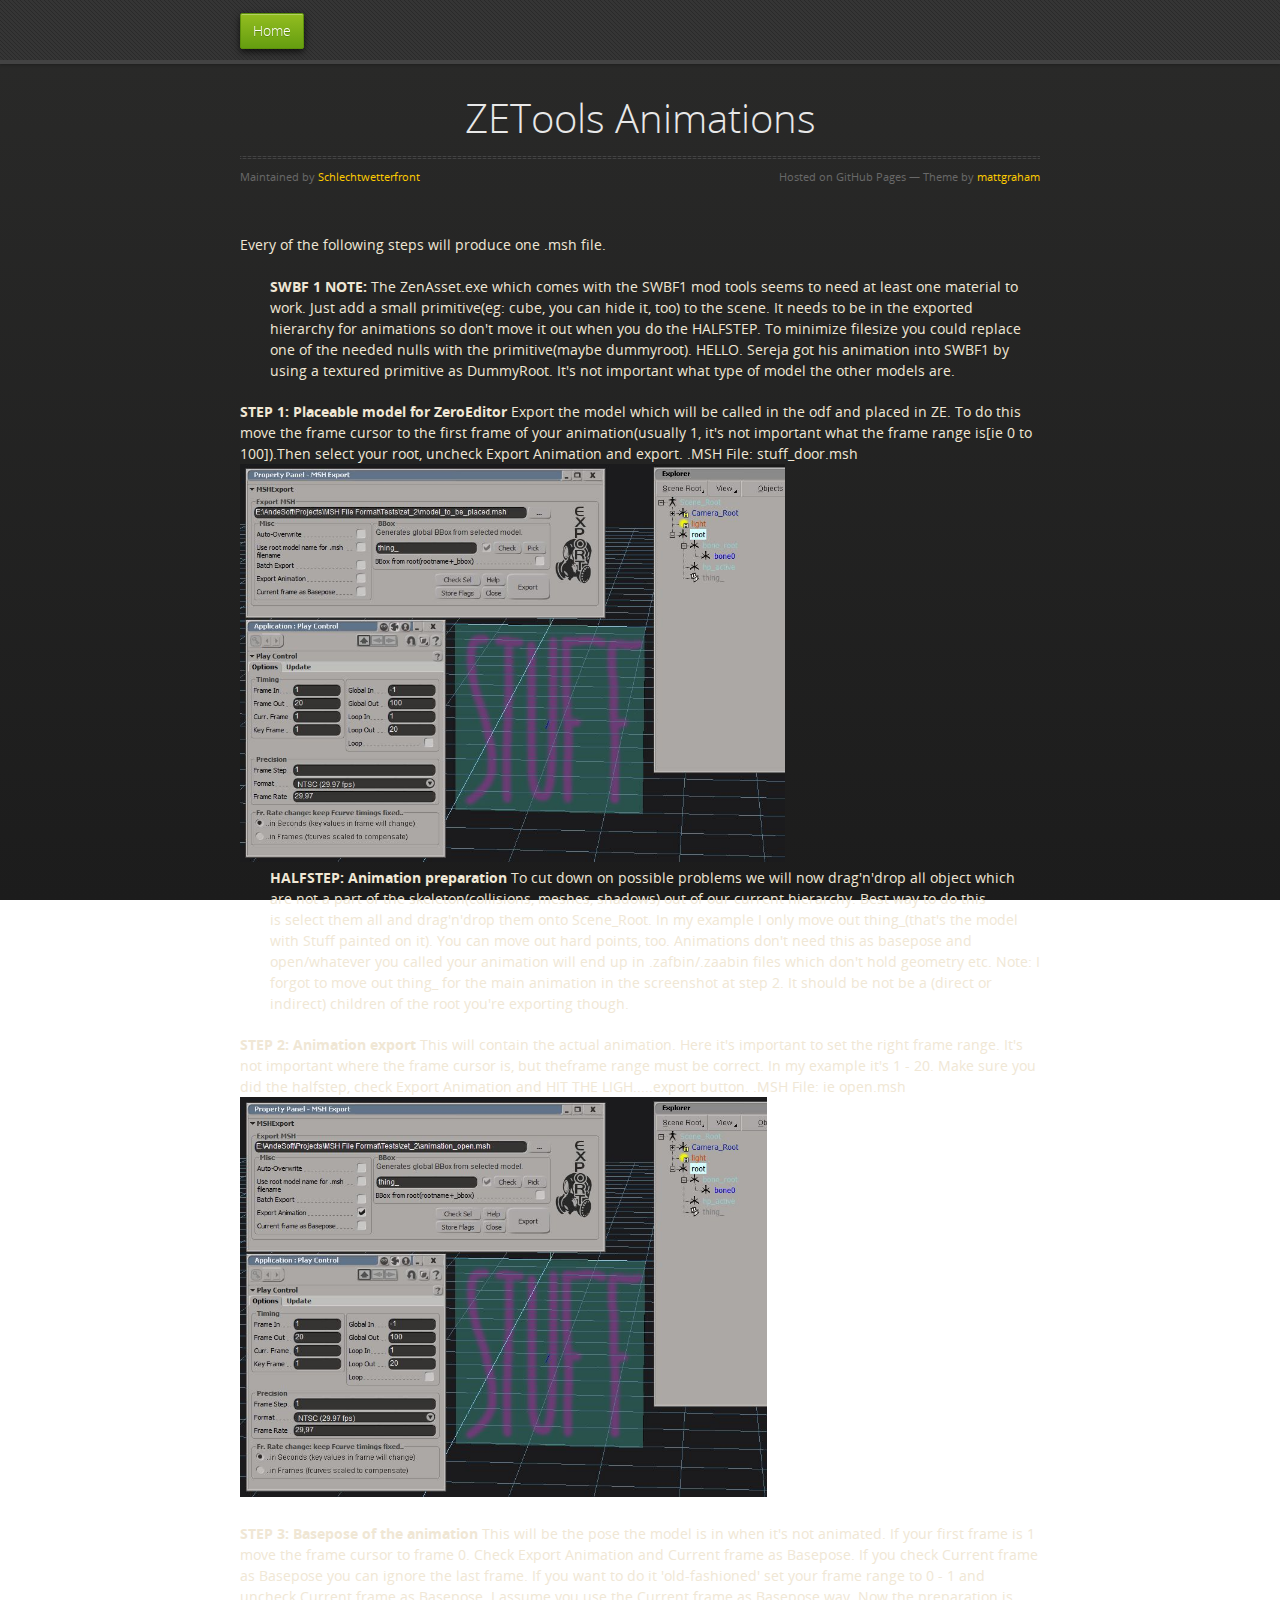
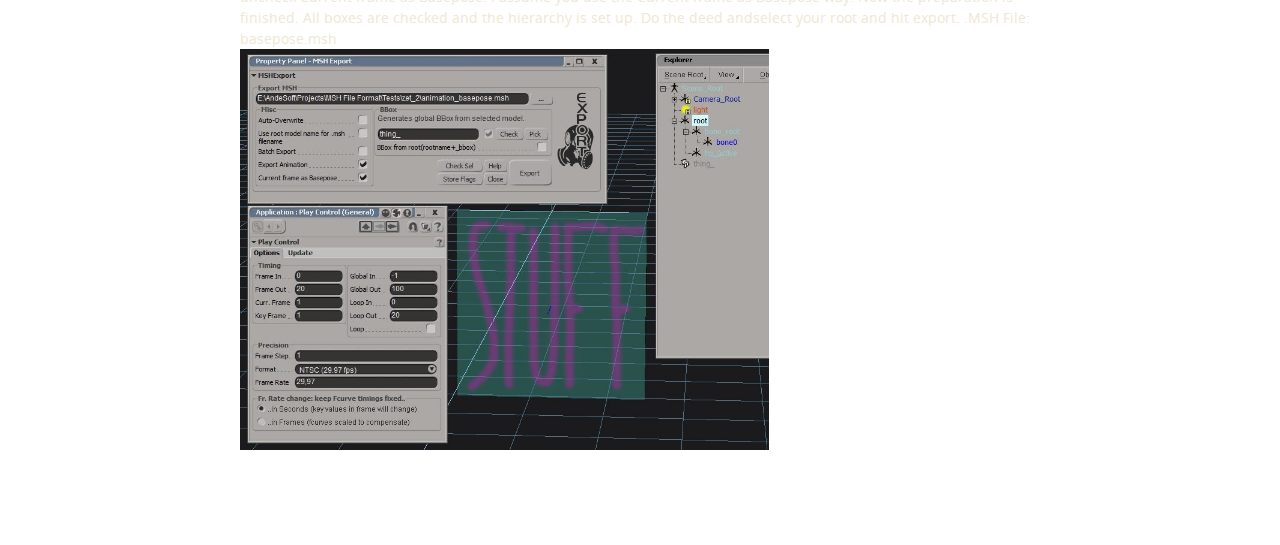
<file: animation_export.html>
<!doctype html>
<html>
    <head>
        <meta charset="utf-8">
        <meta http-equiv="X-UA-Compatible" content="chrome=1">
        <title>ZETools - Animation Export</title>
        <link rel="stylesheet" href="stylesheets/styles.css">
        <link rel="stylesheet" href="stylesheets/pygment_trac.css">
		<link rel="stylesheet" href="stylesheets/ande.css">
        <script src="https://ajax.googleapis.com/ajax/libs/jquery/1.7.1/jquery.min.js"></script>
        <script src="javascripts/respond.js"></script>
        <link rel="icon" type="image/png" href="favicon.png"/>
        <meta name="viewport" content="width=device-width, initial-scale=1, user-scalable=no">
    </head>
    <body>
        <div id="header">
            <nav>
                <li class="home"><a class="navitem" href="index.html">Home</a></li>
            </nav>
        </div>
        <!-- end header -->
        <div class="wrapper">
            <section>
                <div id="title">
                    <h1>ZETools Animations</h1>
                    <p></p>
                    <hr>
                    <span class="credits left">Maintained by <a href="https://Schlechtwetterfront.github.io/">Schlechtwetterfront</a></span>
                    <span class="credits right">Hosted on GitHub Pages &mdash; Theme by <a href="https://twitter.com/michigangraham">mattgraham</a></span>
                </div>
    			Every of the following steps will produce one .msh file.<br><br>
                <p style="padding-left:30px;"><strong>SWBF 1 NOTE:</strong>
                The ZenAsset.exe which comes with the SWBF1 mod tools seems to need at least one material to work. Just add a small primitive(eg: cube, you can hide it, too) to the scene. It needs to be in the exported hierarchy for animations so don't move it out when you do the HALFSTEP. To minimize filesize you could replace one of the needed nulls with the primitive(maybe dummyroot).
                HELLO. Sereja got his animation into SWBF1 by using a textured primitive as DummyRoot. It's not important what type of model the other models are.</p>
                

                <strong>STEP 1: Placeable model for ZeroEditor</strong>
                Export the model which will be called in the odf and placed in ZE.
                To do this move the frame cursor to the first frame of your animation(usually 1, it's not important what the frame range is[ie 0 to 100]).Then select your root, uncheck Export Animation and export.
                .MSH File: stuff_door.msh
                <img alt="" src="to_be_placed.jpg" width="545" height="398" />
                <br>
                <p style="padding-left:30px;"><strong>HALFSTEP: Animation preparation</strong>
                To cut down on possible problems we will now drag'n'drop all object which are not a part of the skeleton(collisions, meshes, shadows) out of our current hierarchy. Best way to do this is select them all and drag'n'drop them onto Scene_Root. In my example I only move out thing_(that's the model with Stuff painted on it). You can move out hard points, too.
                Animations don't need this as basepose and open/whatever you called your animation will end up in .zafbin/.zaabin files which don't hold geometry etc.
                Note: I forgot to move out thing_ for the main animation in the screenshot at step 2. It should be not be a (direct or indirect) children of the root you're exporting though.</p>
                

                <strong>STEP 2: Animation export</strong>
                This will contain the actual animation.
                Here it's important to set the right frame range. It's not important where the frame cursor is, but theframe range must be correct. In my example it's 1 - 20. Make sure you did the halfstep, check Export Animation and HIT THE LIGH.....export button.
                .MSH File: ie open.msh
                <img alt="" src="anim_open.jpg" width="527" height="400" />
                <br><br>
                

                <strong>STEP 3: Basepose of the animation</strong>
                This will be the pose the model is in when it's not animated.
                If your first frame is 1 move the frame cursor to frame 0. Check Export Animation and Current frame as Basepose. If you check Current frame as Basepose you can ignore the last frame. If you want to do it 'old-fashioned' set your frame range to 0 - 1 and uncheck Current frame as Basepose.
                I assume you use the Current frame as Basepose way.
                Now the preparation is finished. All boxes are checked and the hierarchy is set up. Do the deed andselect your root and hit export.
                .MSH File: basepose.msh
                <br>
                <img alt="" src="anim_basepose.jpg" width="529" height="401" />
            </section>
        </div>
    </body>
</html>
</file>
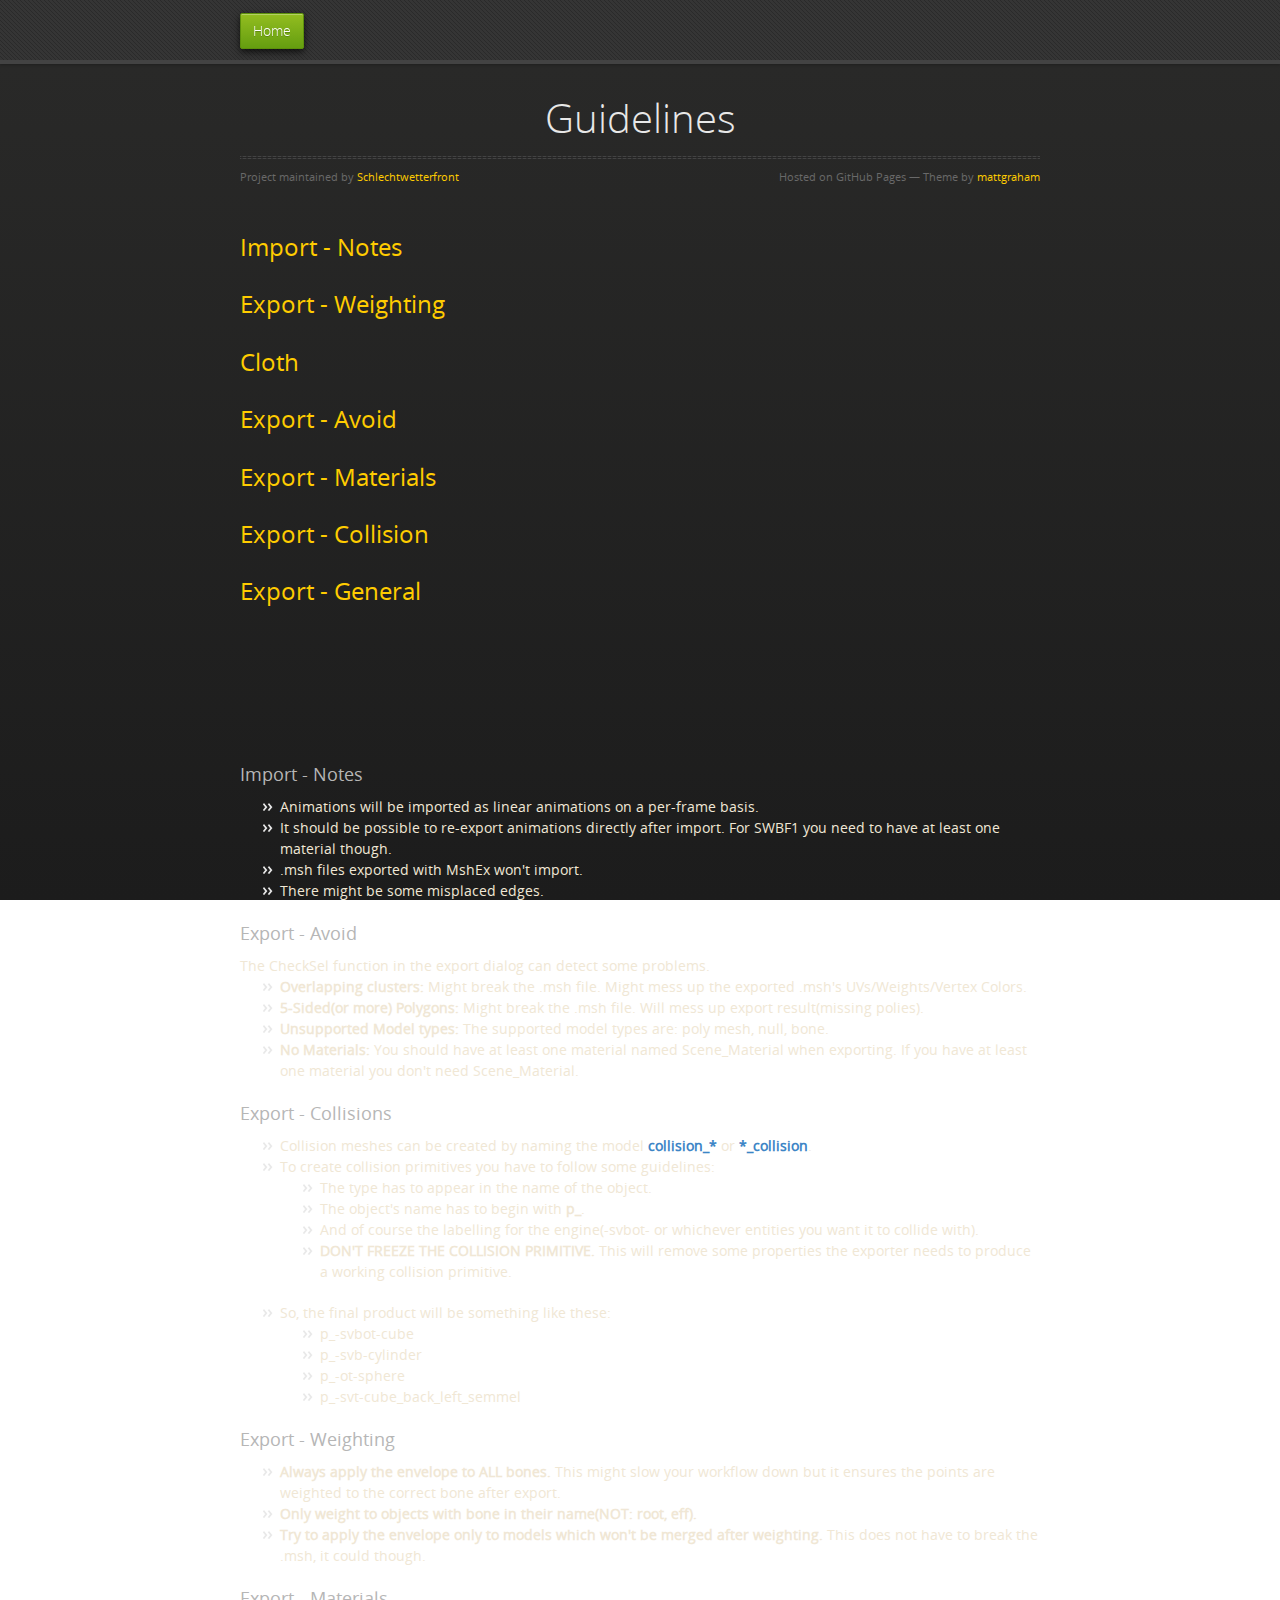
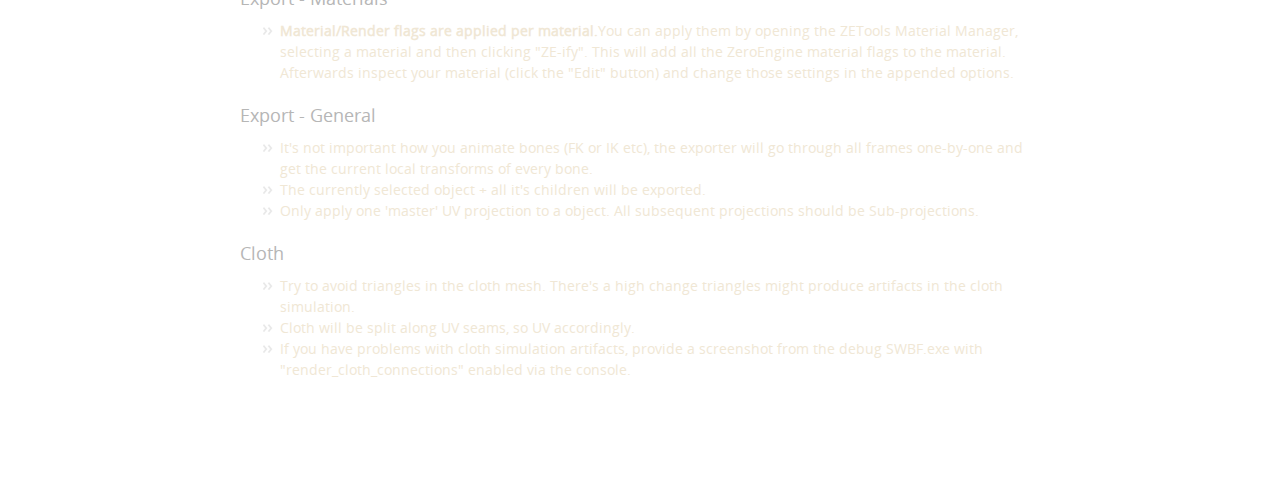
<file: guidelines.html>
<!doctype html>
<html>
    <head>
        <meta charset="utf-8">
        <meta http-equiv="X-UA-Compatible" content="chrome=1">
        <title>ZETools - Guidelines</title>
        <link rel="stylesheet" href="stylesheets/styles.css">
        <link rel="stylesheet" href="stylesheets/pygment_trac.css">
        <link rel="stylesheet" href="stylesheets/ande.css">
        <script src="https://ajax.googleapis.com/ajax/libs/jquery/1.7.1/jquery.min.js"></script>
        <script src="javascripts/respond.js"></script>
        <link rel="icon" type="image/png" href="favicon.png"/>
        <meta name="viewport" content="width=device-width, initial-scale=1, user-scalable=no">
    </head>
    <body>
        <div id="header">
            <nav>
                <li class="home"><a href="index.html">Home</a></li>
            </nav>
        </div>
        <!-- end header -->
        <div class="wrapper">
            <section>
                <div id="title">
                    <h1>Guidelines</h1>
                    <p></p>
                    <hr>
                    <span class="credits left">Project maintained by <a href="https://Schlechtwetterfront.github.com/">Schlechtwetterfront</a></span>
                    <span class="credits right">Hosted on GitHub Pages &mdash; Theme by <a href="https://twitter.com/michigangraham">mattgraham</a></span>
                </div>
                <div>
                    <div class="column">
                        <h2><a href="#gl-import">Import - Notes</a></h2><br>
                        <h2><a href="#gl-export-weight">Export - Weighting</a></h2><br>
                        <h2><a href="#gl-export-coll">Cloth</a></h2><br>
                    </div>
                    <div class="column">
                        <h2><a href="#gl-export-avoid">Export - Avoid</a></h2><br>
                        <h2><a href="#gl-export-mat">Export - Materials</a></h2><br>
                    </div>
                    <div class="column">
                        <h2><a href="#gl-export-coll">Export - Collision</a></h2><br>
                        <h2><a href="#gl-export-general">Export - General</a></h2><br>
                    </div>
                </div>
                <br><br><br><br><br><br>
                <h3><a name="gl-import"></a>Import - Notes</h3>
                <ul>
                    <li>Animations will be imported as linear animations on a per-frame basis.</li>
                    <li>It should be possible to re-export animations directly after import. For SWBF1 you need to have at least one material though.</li>
                    <li>.msh files exported with MshEx won't import.</li>
                    <li>There might be some misplaced edges.</li>
                </ul>
                <h3><a name="gl-export-avoid"></a>Export - Avoid</h3>
                The CheckSel function in the export dialog can detect some problems.
                <ul>
                    <li><b>Overlapping clusters:</b> Might break the .msh file. Might mess up the exported .msh's UVs/Weights/Vertex Colors.</li>
                    <li><b>5-Sided(or more) Polygons:</b> Might break the .msh file. Will mess up export result(missing polies).</li>
                    <li><b>Unsupported Model types:</b> The supported model types are: poly mesh, null, bone.</li>
                    <li><b>No Materials:</b> You should have at least one material named Scene_Material when exporting. If you have at least one material you don't need Scene_Material.</li>
                </ul>
                <h3><a name="gl-export-coll"></a>Export - Collisions</h3>
                <ul>
                    <li>Collision meshes can be created by naming the model <b><span style="color: #3d85c6;">collision_*</span></b> or <b><span style="color: #3d85c6;">*_collision</span></b>.</li>
                    <li>
                        To create collision primitives you have to follow some guidelines:
                        <ol>
                            <li>The type has to appear in the name of the object.</li>
                            <li>The object's name has to begin with <b>p_</b>.</li>
                            <li>And of course the labelling for the engine(-svbot- or whichever entities you want it to collide with).</li>
                            <li><b>DON'T FREEZE THE COLLISION PRIMITIVE. </b>This will remove some properties the exporter needs to produce a working collision primitive.</li>
                        </ol>
                    </li>
                    <li>
                        So, the final product will be something like these:
                        <ol>
                            <li>p_-svbot-cube</li>
                            <li>p_-svb-cylinder</li>
                            <li>p_-ot-sphere</li>
                            <li>p_-svt-cube_back_left_semmel</li>
                        </ol>
                    </li>
                </ul>
                <h3><a name="gl-export-weight"></a>Export - Weighting</h3>
                <ul>
                    <li><b>Always apply the envelope to ALL bones.</b> This might slow your workflow down but it ensures the points are weighted to the correct bone after export.</li>
                    <li><b>Only weight to objects with bone in their name(NOT: root, eff).</b></li>
                    <li><b>Try to apply the envelope only to models which won't be merged after weighting.</b> This does not have to break the .msh, it could though.</li>
                </ul>
                <h3><a name="gl-export-mat"></a>Export - Materials</h3>
                <ul>
                    <li><b>Material/Render flags are applied per material.</b>You can apply them by opening the ZETools Material Manager, selecting a material and then clicking "ZE-ify". This will add all the ZeroEngine material flags to the material. Afterwards inspect your material (click the "Edit" button) and change those settings in the appended options.</li>
                </ul>
                <h3><a name="gl-export-general"></a>Export - General</h3>
                <ul>
                    <li>It's not important how you animate bones (FK or IK etc), the exporter will go through all frames one-by-one and get the current local transforms of every bone.</li>
                    <li>The currently selected object + all it's children will be exported.</li>
                    <li>Only apply one 'master' UV projection to a object. All subsequent projections should be Sub-projections.</li>
                </ul>
                <h3><a name="gl-cloth"></a>Cloth</h3>
                <ul>
                    <li>Try to avoid triangles in the cloth mesh. There's a high change triangles might produce artifacts in the cloth simulation.</li>
                    <li>Cloth will be split along UV seams, so UV accordingly.</li>
                    <li>If you have problems with cloth simulation artifacts, provide a screenshot from the debug SWBF.exe with "render_cloth_connections" enabled via the console.</li>
                </ul>
            </section>
        </div>
    </body>
</html>
</file>
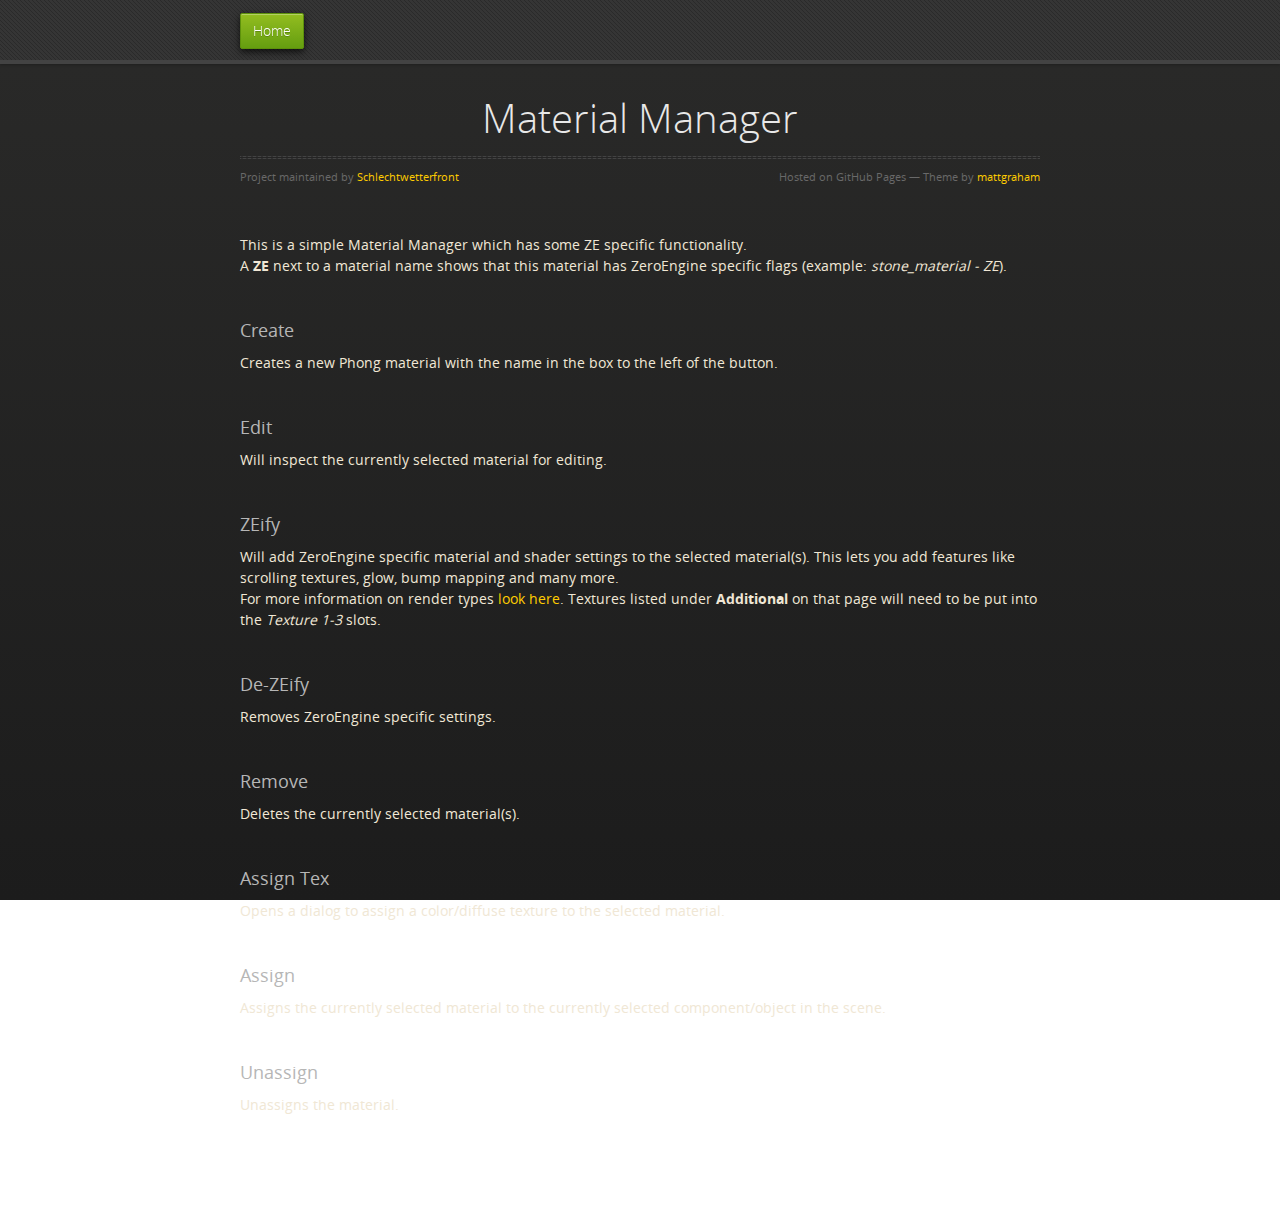
<file: material_manager.html>
<!doctype html>
<html>
    <head>
        <meta charset="utf-8">
        <meta http-equiv="X-UA-Compatible" content="chrome=1">
        <title>ZETools - Material Manager</title>
        <link rel="stylesheet" href="stylesheets/styles.css">
        <link rel="stylesheet" href="stylesheets/pygment_trac.css">
		<link rel="stylesheet" href="stylesheets/ande.css">
        <script src="https://ajax.googleapis.com/ajax/libs/jquery/1.7.1/jquery.min.js"></script>
        <script src="javascripts/respond.js"></script>
        <link rel="icon" type="image/png" href="favicon.png"/>
        <meta name="viewport" content="width=device-width, initial-scale=1, user-scalable=no">
    </head>
    <body>
        <div id="header">
            <nav>
                <li class="home"><a href="index.html">Home</a></li>
            </nav>
        </div>
        <!-- end header -->
        <div class="wrapper">
            <section>
                <div id="title">
                    <h1>Material Manager</h1>
                    <p></p>
                    <hr>
                    <span class="credits left">Project maintained by <a href="https://Schlechtwetterfront.github.com/">Schlechtwetterfront</a></span>
                    <span class="credits right">Hosted on GitHub Pages &mdash; Theme by <a href="https://twitter.com/michigangraham">mattgraham</a></span>
                </div>
                This is a simple Material Manager which has some ZE specific functionality.<br>
                A <strong>ZE</strong> next to a material name shows that this material has ZeroEngine specific flags (example: <em>stone_material - ZE</em>).<br>
                <br><br>
                <h3>Create</h3>
                Creates a new Phong material with the name in the box to the left of the button.<br>
                <br><br>
                <h3>Edit</h3>
                Will inspect the currently selected material for editing.<br>
                <br><br>
                <h3>ZEify</h3>
                Will add ZeroEngine specific material and shader settings to the selected material(s). This lets you add features like scrolling textures, glow, bump mapping and many more.<br>
                For more information on render types <a href="http://schlechtwetterfront.github.io/ze_filetypes/rendertypes.html">look here</a>. Textures listed under <strong>Additional</strong> on that page will need to be put into the <em>Texture 1-3</em> slots.<br>
                <br><br>
                <h3>De-ZEify</h3>
                Removes ZeroEngine specific settings.<br>
                <br><br>
                <h3>Remove</h3>
                Deletes the currently selected material(s).<br>
                <br><br>
                <h3>Assign Tex</h3>
                Opens a dialog to assign a color/diffuse texture to the selected material.<br>
                <br><br>
                <h3>Assign</h3>
                Assigns the currently selected material to the currently selected component/object in the scene.<br>
                <br><br>
                <h3>Unassign</h3>
                Unassigns the material.<br>
                </div>
            </section>
        </div>
    </body>
</html>
</file>
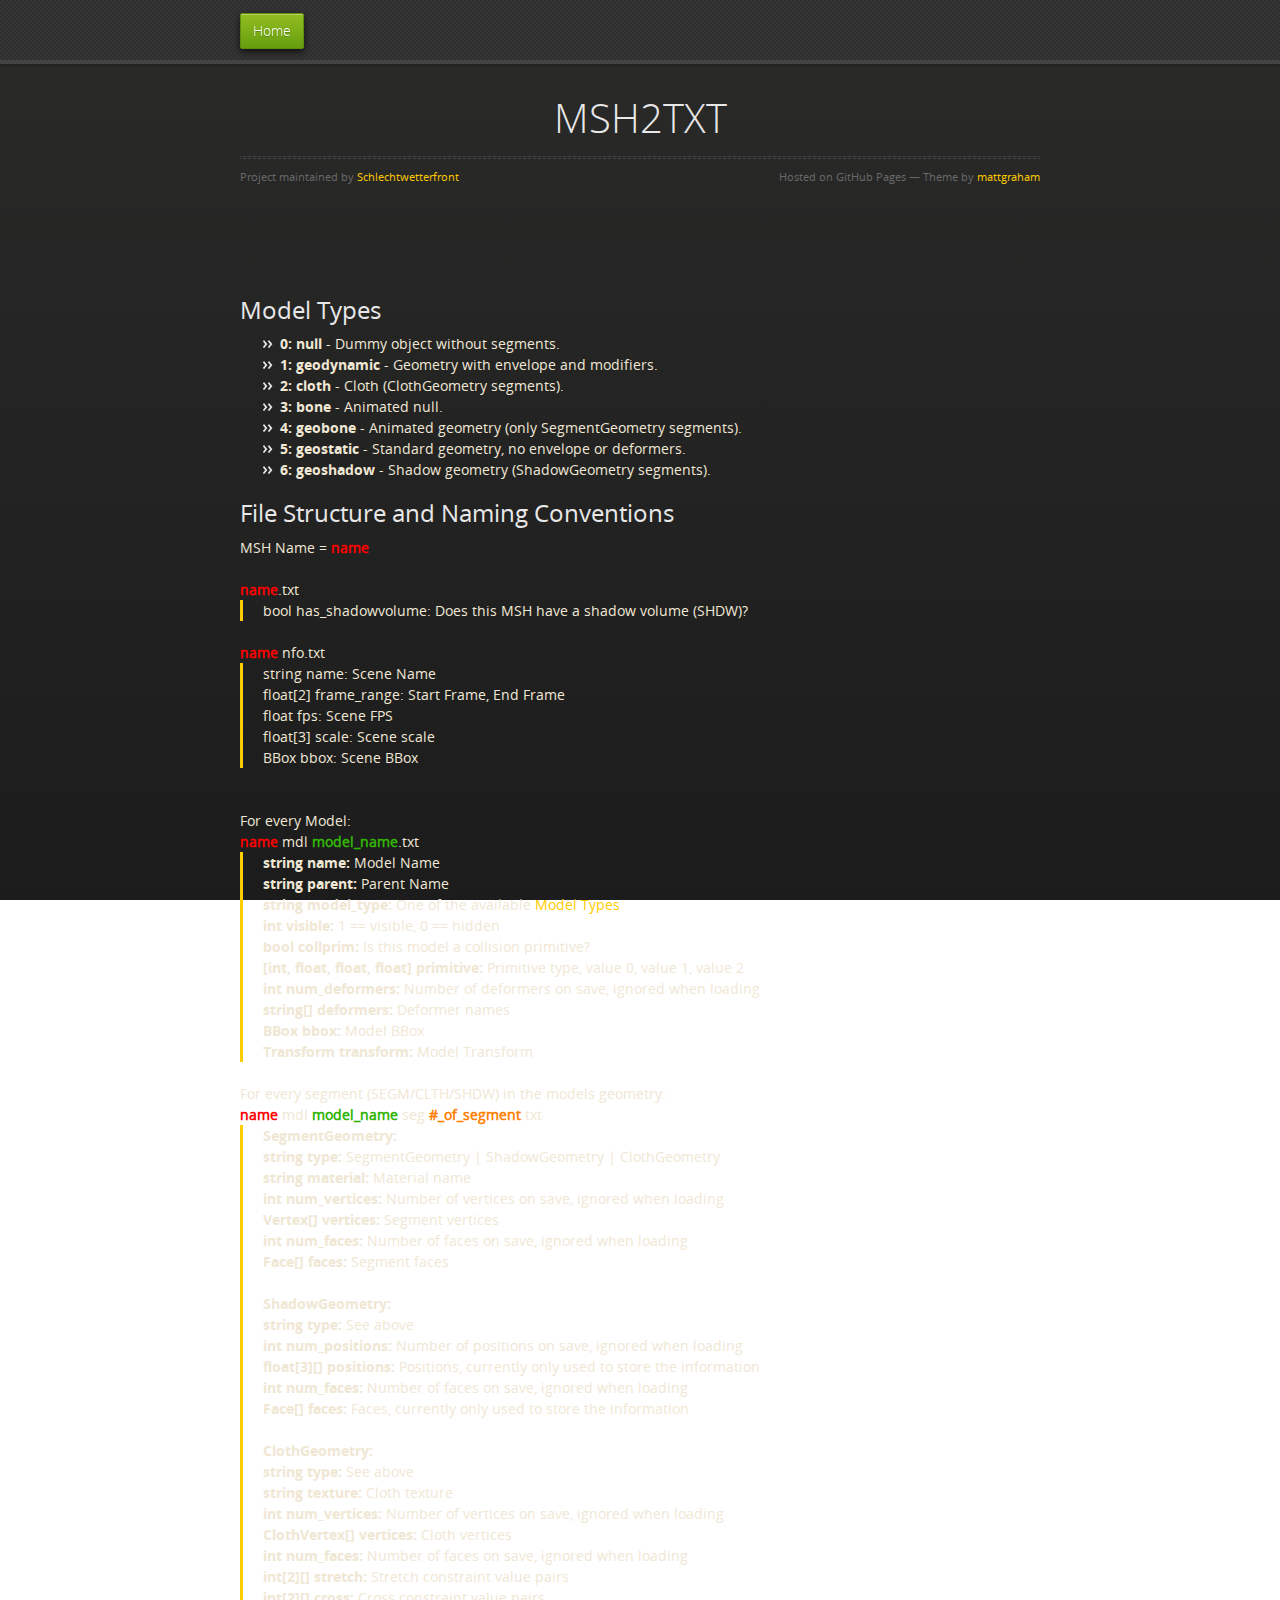
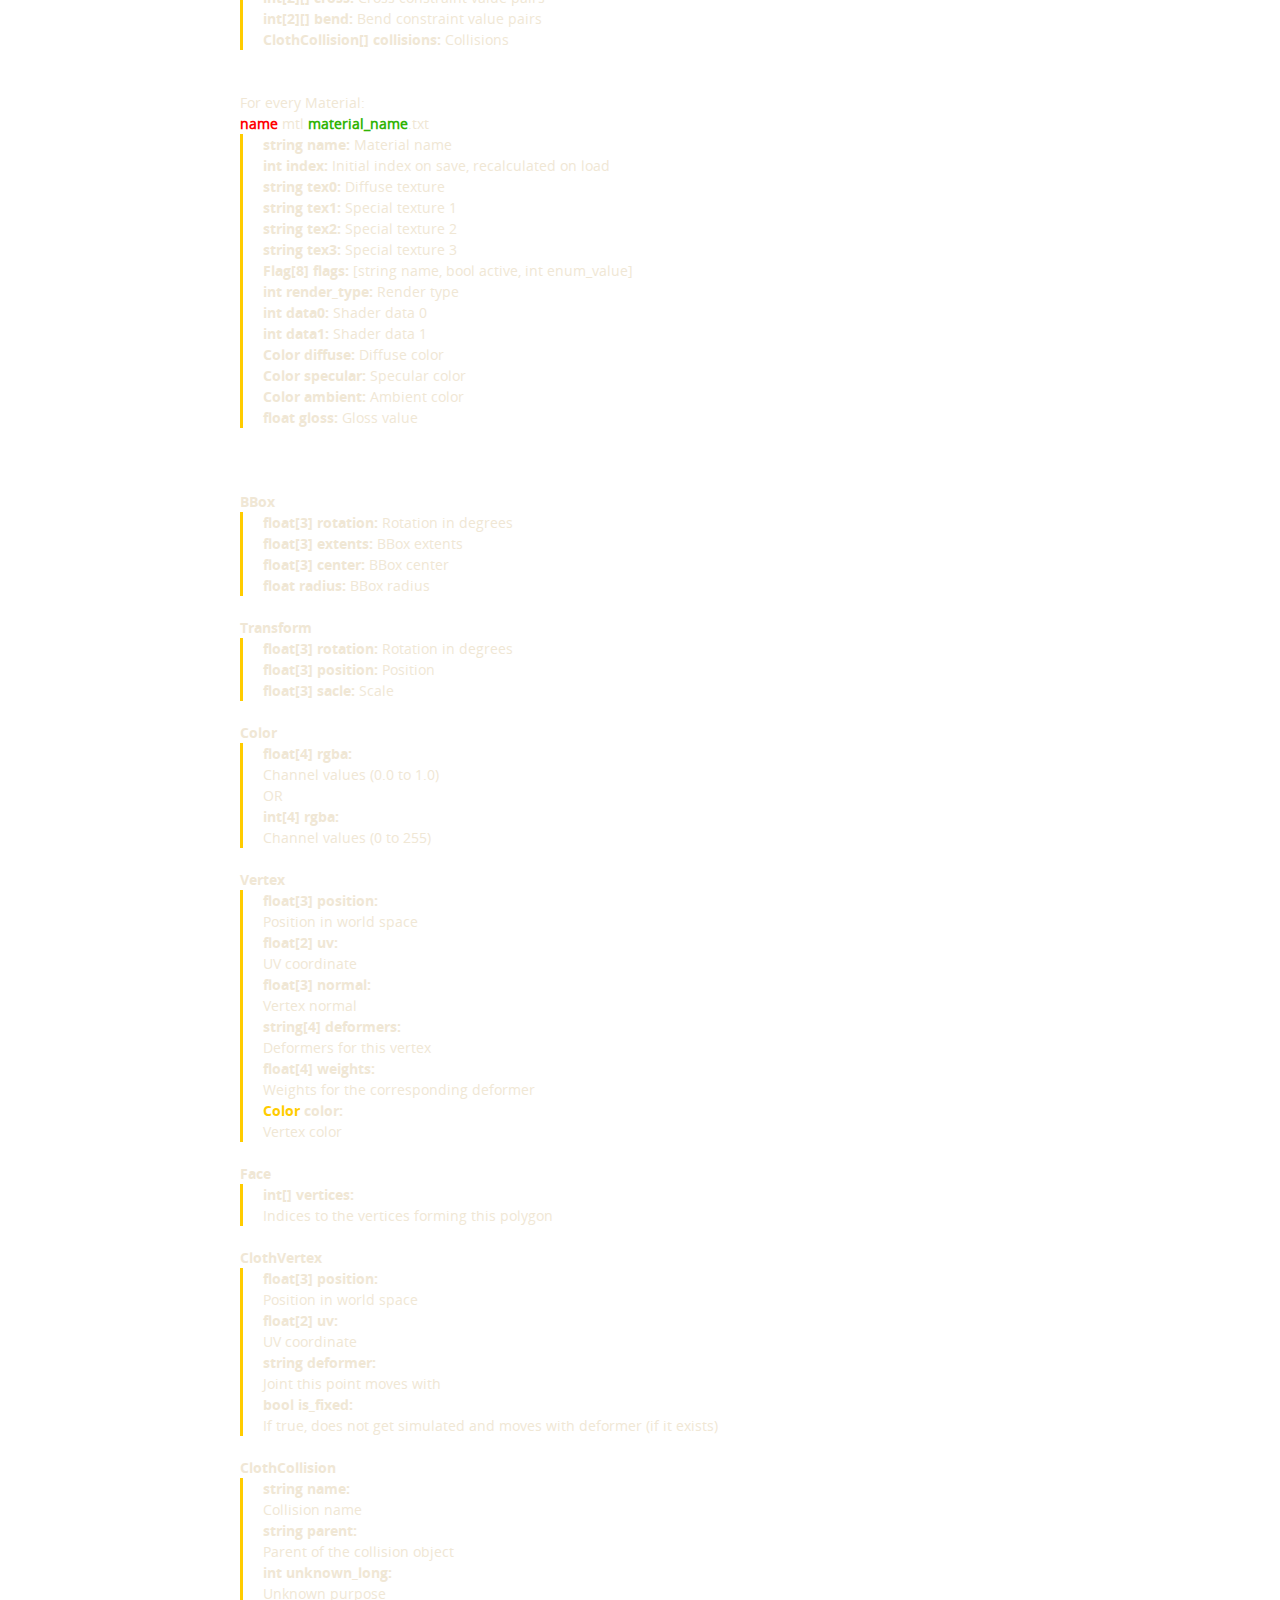
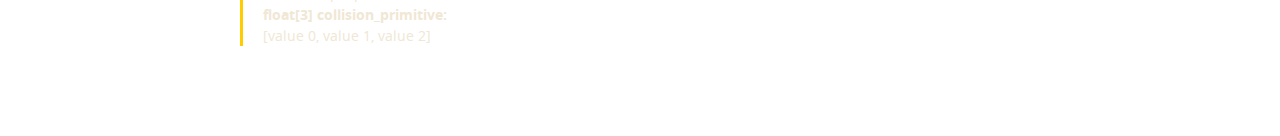
<file: msh2text.html>
<!doctype html>
<html>
    <head>
        <meta charset="utf-8">
        <meta http-equiv="X-UA-Compatible" content="chrome=1">
        <title>XSI ZE Tools by Ande</title>
        <link rel="stylesheet" href="stylesheets/styles.css">
        <link rel="stylesheet" href="stylesheets/pygment_trac.css">
		<link rel="stylesheet" href="stylesheets/ande.css">
        <script src="https://ajax.googleapis.com/ajax/libs/jquery/1.7.1/jquery.min.js"></script>
        <script src="javascripts/respond.js"></script>
        <!--[if lt IE 9]>
        <script src="//html5shiv.googlecode.com/svn/trunk/html5.js"></script>
        <![endif]-->
        <!--[if lt IE 8]>
        <link rel="stylesheet" href="stylesheets/ie.css">
        <![endif]-->
        <meta name="viewport" content="width=device-width, initial-scale=1, user-scalable=no">
    </head>
    <body>
        <div id="header">
            <nav>
                <li class="home"><a href="index.html">Home</a></li>
            </nav>
        </div>
        <!-- end header -->
        <div class="wrapper">
            <section>
                <div id="title">
                    <h1>MSH2TXT</h1>
                    <p></p>
                    <hr>
                    <span class="credits left">Project maintained by <a href="https://Schlechtwetterfront.github.com/">Schlechtwetterfront</a></span>
                    <span class="credits right">Hosted on GitHub Pages &mdash; Theme by <a href="https://twitter.com/michigangraham">mattgraham</a></span>
                </div>
				<br><br><br>
                <h2><a name="modeltypes"></a>Model Types</h2>
                <ul>
					<li><strong>0: null</strong> - Dummy object without segments.</li>
					<li><strong>1: geodynamic</strong> - Geometry with envelope and modifiers.</li>
					<li><strong>2: cloth</strong> - Cloth (ClothGeometry segments).</li>
					<li><strong>3: bone</strong> - Animated null.</li>
					<li><strong>4: geobone</strong> - Animated geometry (only SegmentGeometry segments).</li>
					<li><strong>5: geostatic</strong> - Standard geometry, no envelope or deformers.</li>
					<li><strong>6: geoshadow</strong> - Shadow geometry (ShadowGeometry segments).</li>
				</ul>



				<h2><a name="structure"></a>File Structure and Naming Conventions</h2>
				MSH Name = <span id="number">name</span><br>
				<br>
				<span id="number">name</span>.txt<br>
				<blockquote>
                    bool has_shadowvolume: Does this MSH have a shadow volume (SHDW)?
				</blockquote><br>

				<span id="number">name</span> nfo.txt<br>
				<blockquote>
                    string name: Scene Name<br>
                    float[2] frame_range: Start Frame, End Frame<br>
                    float fps: Scene FPS<br>
                    float[3] scale: Scene scale<br>
                    BBox bbox: Scene BBox<br>
                </blockquote><br>
                <br>
                For every Model:<br>
                <span id="number">name</span> mdl <span id="string">model_name</span>.txt<br>
                <blockquote>
                    <strong>string name:</strong>
                        Model Name<br>
                    <strong>string parent:</strong>
                        Parent Name<br>
                    <strong>string model_type:</strong>
                        One of the available <a href="#modeltypes">Model Types</a><br>
                    <strong>int visible:</strong>
                        1 == visible, 0 == hidden<br>
                    <strong>bool collprim:</strong>
                        Is this model a collision primitive?<br>
                    <strong>[int, float, float, float] primitive:</strong>
                        Primitive type, value 0, value 1, value 2<br>
                    <strong>int num_deformers:</strong>
                        Number of deformers on save, ignored when loading<br>
                    <strong>string[] deformers:</strong>
                        Deformer names<br>
                    <strong>BBox bbox:</strong>
                        Model BBox<br>
                    <strong>Transform transform:</strong>
                        Model Transform<br>
                </blockquote><br>
                For every segment (SEGM/CLTH/SHDW) in the models geometry:<br>
                <span id="number">name</span> mdl <span id="string">model_name</span> seg <span id="other">#_of_segment</span>.txt<br>
                <blockquote>
                    <strong>SegmentGeometry:</strong><br>
                        <strong>string type:</strong>
                            SegmentGeometry | ShadowGeometry | ClothGeometry<br>
                        <strong>string material:</strong>
                            Material name<br>
                        <strong>int num_vertices:</strong>
                            Number of vertices on save, ignored when loading<br>
                        <strong>Vertex[] vertices:</strong>
                            Segment vertices<br>
                        <strong>int num_faces:</strong>
                            Number of faces on save, ignored when loading<br>
                        <strong>Face[] faces:</strong>
                            Segment faces<br><br>
                    <strong>ShadowGeometry:</strong><br>
                        <strong>string type:</strong>
                            See above<br>
                        <strong>int num_positions:</strong>
                            Number of positions on save, ignored when loading<br>
                        <strong>float[3][] positions:</strong>
                            Positions, currently only used to store the information<br>
                        <strong>int num_faces:</strong>
                            Number of faces on save, ignored when loading<br>
                        <strong>Face[] faces:</strong>
                            Faces, currently only used to store the information<br><br>
                    <strong>ClothGeometry:</strong><br>
                        <strong>string type:</strong>
                            See above<br>
                        <strong>string texture:</strong>
                            Cloth texture<br>
                        <strong>int num_vertices:</strong>
                            Number of vertices on save, ignored when loading<br>
                        <strong>ClothVertex[] vertices:</strong>
                            Cloth vertices<br>
                        <strong>int num_faces:</strong>
                            Number of faces on save, ignored when loading<br>
                        <strong>int[2][] stretch:</strong>
                            Stretch constraint value pairs<br>
                        <strong>int[2][] cross:</strong>
                            Cross constraint value pairs<br>
                        <strong>int[2][] bend:</strong>
                            Bend constraint value pairs<br>
                        <strong>ClothCollision[] collisions:</strong>
                            Collisions<br>
                </blockquote><br>
                <br>
                For every Material:<br>
                <span id="number">name</span> mtl <span id="string">material_name</span>.txt<br>
                <blockquote>
                    <strong>string name:</strong>
                        Material name<br>
                    <strong>int index:</strong>
                        Initial index on save, recalculated on load<br>
                    <strong>string tex0:</strong>
                        Diffuse texture<br>
                    <strong>string tex1:</strong>
                        Special texture 1<br>
                    <strong>string tex2:</strong>
                        Special texture 2<br>
                    <strong>string tex3:</strong>
                        Special texture 3<br>
                    <strong>Flag[8] flags:</strong>
                        [string name, bool active, int enum_value]<br>
                    <strong>int render_type:</strong>
                        Render type<br>
                    <strong>int data0:</strong>
                        Shader data 0<br>
                    <strong>int data1:</strong>
                        Shader data 1<br>
                    <strong>Color diffuse:</strong>
                        Diffuse color<br>
                    <strong>Color specular:</strong>
                        Specular color<br>
                    <strong>Color ambient:</strong>
                        Ambient color<br>
                    <strong>float gloss:</strong>
                        Gloss value<br>
                </blockquote><br><br><br>


                <strong>BBox</strong><br>
                <blockquote>
                    <strong>float[3] rotation:</strong>
                        Rotation in degrees<br>
                    <strong>float[3] extents:</strong>
                        BBox extents<br>
                    <strong>float[3] center:</strong>
                        BBox center<br>
                    <strong>float radius:</strong>
                        BBox radius<br>
                </blockquote><br>

                <strong>Transform</strong><br>
                <blockquote>
                    <strong>float[3] rotation:</strong>
                        Rotation in degrees<br>
                    <strong>float[3] position:</strong>
                        Position<br>
                    <strong>float[3] sacle:</strong>
                        Scale<br>
                </blockquote><br>

                <a id="color"></a><strong>Color</strong><br>
                <blockquote>
                    <strong>float[4] rgba:</strong><br>
                        Channel values (0.0 to 1.0)<br>
                        OR<br>
                    <strong>int[4] rgba:</strong><br>
                        Channel values (0 to 255)<br>
                </blockquote><br>

                <strong>Vertex</strong><br>
                <blockquote>
                    <strong>float[3] position:</strong><br>
                        Position in world space<br>
                    <strong>float[2] uv:</strong><br>
                        UV coordinate<br>
                    <strong>float[3] normal:</strong><br>
                        Vertex normal<br>
                    <strong>string[4] deformers:</strong><br>
                        Deformers for this vertex<br>
                    <strong>float[4] weights:</strong><br>
                        Weights for the corresponding deformer<br>
                    <strong><a href="#color">Color</a> color:</strong><br>
                        Vertex color<br>
                </blockquote><br>

                <strong>Face</strong><br>
                <blockquote>
                    <strong>int[] vertices:</strong><br>
                        Indices to the vertices forming this polygon<br>
                </blockquote><br>

                <strong>ClothVertex</strong><br>
                <blockquote>
                    <strong>float[3] position:</strong><br>
                        Position in world space<br>
                    <strong>float[2] uv:</strong><br>
                        UV coordinate<br>
                    <strong>string deformer:</strong><br>
                        Joint this point moves with<br>
                    <strong>bool is_fixed:</strong><br>
                        If true, does not get simulated and moves with deformer (if it exists)<br>
                </blockquote><br>

                <strong>ClothCollision</strong><br>
                <blockquote>
                    <strong>string name:</strong><br>
                        Collision name<br>
                    <strong>string parent:</strong><br>
                        Parent of the collision object<br>
                    <strong>int unknown_long:</strong><br>
                        Unknown purpose<br>
                    <strong>float[3] collision_primitive:</strong><br>
                        [value 0, value 1, value 2]<br>
                </blockquote>
                </div>
            </section>
        </div>
    </body>
</html>
</file>
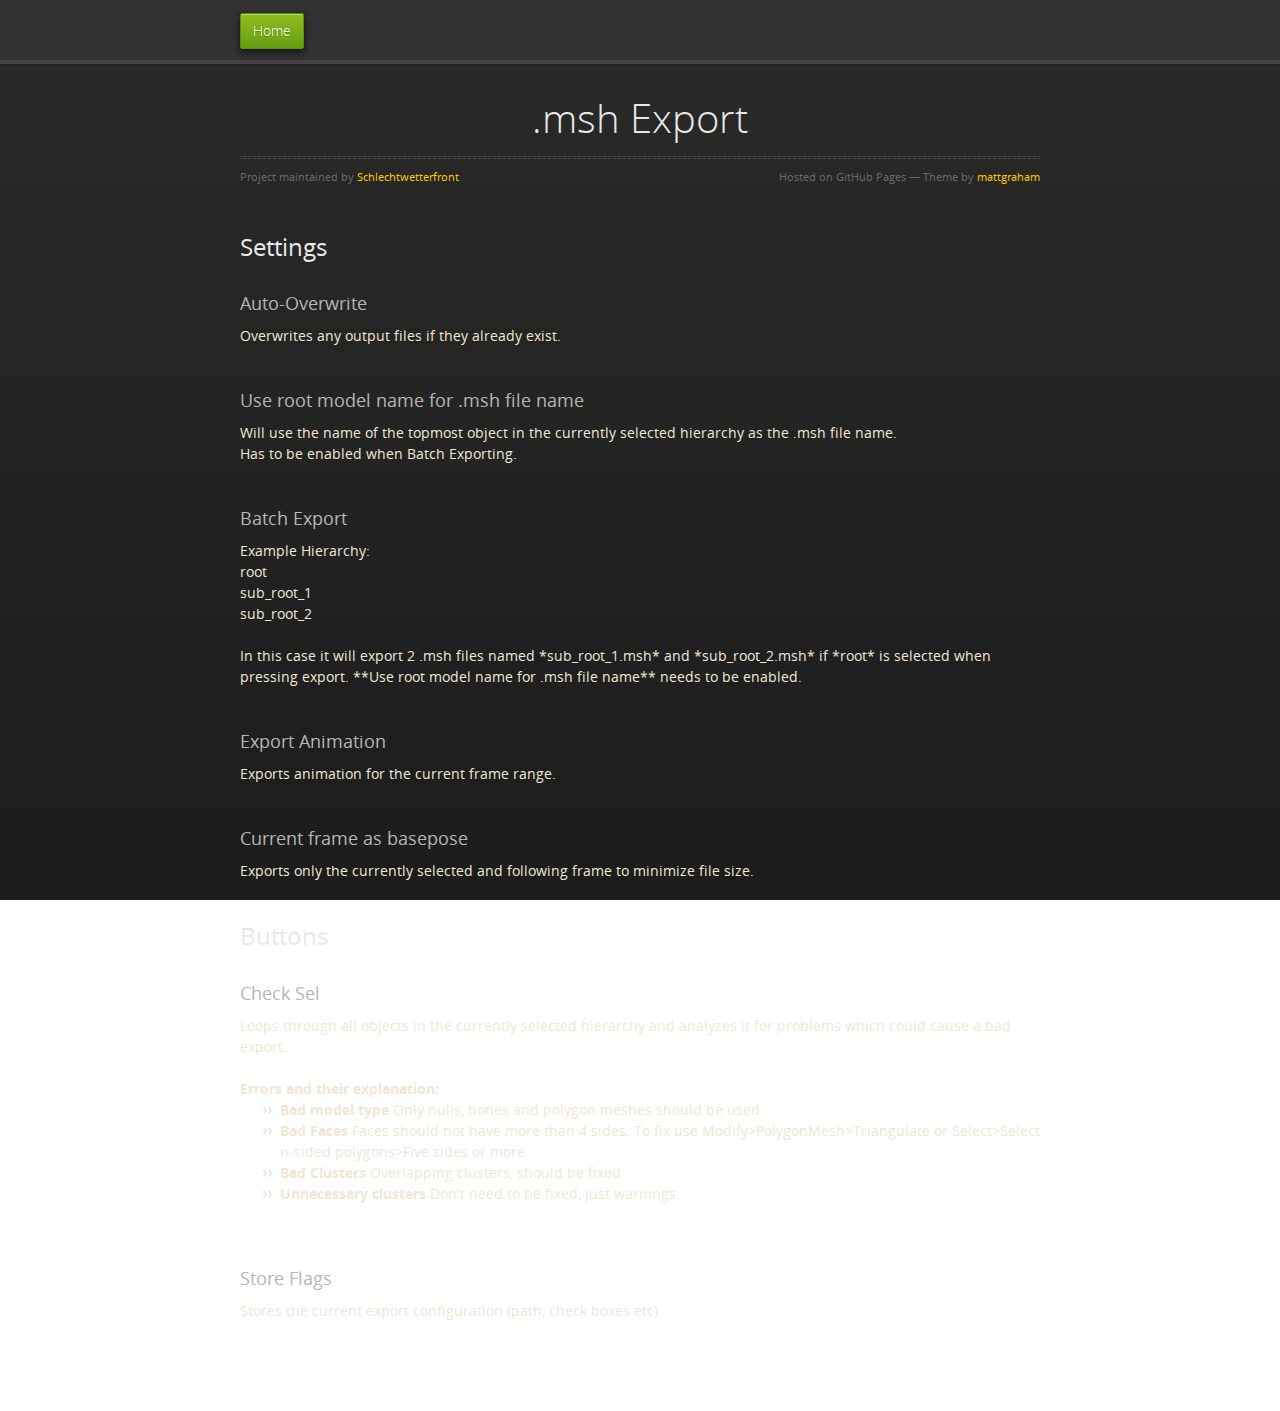
<file: msh_export.html>
<!doctype html>
<html>
    <head>
        <meta charset="utf-8">
        <meta http-equiv="X-UA-Compatible" content="chrome=1">
        <title>ZETools - MSH Export</title>
        <link rel="stylesheet" href="stylesheets/styles.css">
        <link rel="stylesheet" href="stylesheets/pygment_trac.css">
		<link rel="stylesheet" href="stylesheets/ande.css">
        <script src="https://ajax.googleapis.com/ajax/libs/jquery/1.7.1/jquery.min.js"></script>
        <script src="javascripts/respond.js"></script>
        <link rel="icon" type="image/png" href="favicon.png"/>
        <meta name="viewport" content="width=device-width, initial-scale=1, user-scalable=no">
    </head>
    <body>
        <div id="header">
            <nav>
                <li class="home"><a href="index.html">Home</a></li>
            </nav>
        </div>
        <!-- end header -->
        <div class="wrapper">
            <section>
                <div id="title">
                    <h1>.msh Export</h1>
                    <p></p>
                    <hr>
                    <span class="credits left">Project maintained by <a href="https://Schlechtwetterfront.github.com/">Schlechtwetterfront</a></span>
                    <span class="credits right">Hosted on GitHub Pages &mdash; Theme by <a href="https://twitter.com/michigangraham">mattgraham</a></span>
                </div>
                <h2>Settings</h2><br>
                <h3>Auto-Overwrite</h3>
                Overwrites any output files if they already exist.<br>
                <br><br>
                <h3>Use root model name for .msh file name</h3>
                Will use the name of the topmost object in the currently selected hierarchy as the .msh file name.<br>
                Has to be enabled when Batch Exporting.<br>
                <br><br>
                <h3>Batch Export</h3>
                Example Hierarchy:<br>
                root<br>
                sub_root_1<br>
                sub_root_2  <br>
                <br>
                In this case it will export 2 .msh files named *sub_root_1.msh* and *sub_root_2.msh* if *root* is selected when pressing export. **Use root model name for .msh file name** needs to be enabled.<br>
                <br><br>
                <h3>Export Animation</h3>
                Exports animation for the current frame range.<br>
                <br><br>
                <h3>Current frame as basepose</h3>
                Exports only the currently selected and following frame to minimize file size.<br>
                <br><br>
                <h2>Buttons</h2><br>
                <h3>Check Sel</h3>
                Loops through all objects in the currently selected hierarchy and analyzes it for problems which could cause a bad export.<br>
                <br>
                <strong>Errors and their explanation:</strong>
                <ul>
                    <li><strong>Bad model type</strong> Only nulls, bones and polygon meshes should be used.</li>
                    <li><strong>Bad Faces</strong> Faces should not have more than 4 sides. To fix use Modify>PolygonMesh>Triangulate or Select>Select n-sided polygons>Five sides or more.</li>
                    <li><strong>Bad Clusters</strong> Overlapping clusters, should be fixed.</li>
                    <li><strong>Unnecessary clusters</strong> Don't need to be fixed, just warnings.</li>
                </ul>
                <br><br>
                <h3>Store Flags</h3>
                Stores the current export configuration (path, check boxes etc).<br>
            </div>
            </section>
        </div>
    </body>
</html>
</file>
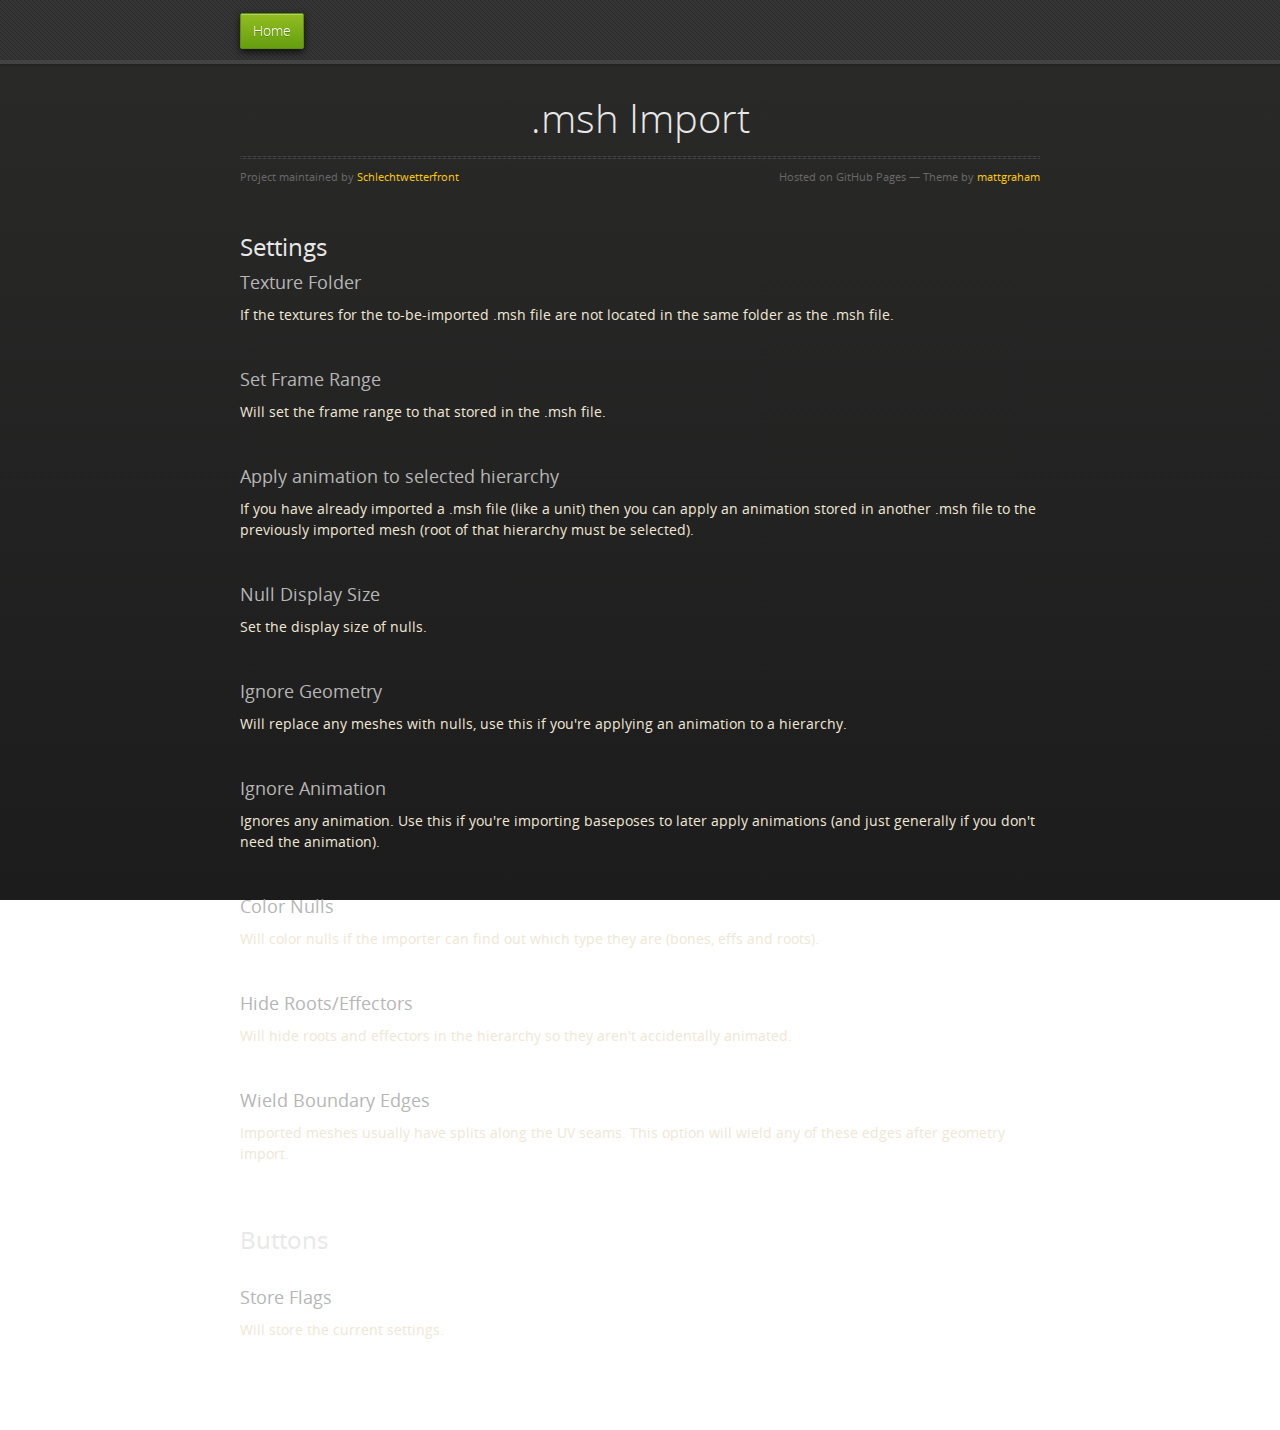
<file: msh_import.html>
<!doctype html>
<html>
    <head>
        <meta charset="utf-8">
        <meta http-equiv="X-UA-Compatible" content="chrome=1">
        <title>ZETools - MSH Import</title>
        <link rel="stylesheet" href="stylesheets/styles.css">
        <link rel="stylesheet" href="stylesheets/pygment_trac.css">
		<link rel="stylesheet" href="stylesheets/ande.css">
        <script src="https://ajax.googleapis.com/ajax/libs/jquery/1.7.1/jquery.min.js"></script>
        <script src="javascripts/respond.js"></script>
        <link rel="icon" type="image/png" href="favicon.png"/>
        <meta name="viewport" content="width=device-width, initial-scale=1, user-scalable=no">
    </head>
    <body>
        <div id="header">
            <nav>
                <li class="home"><a href="index.html">Home</a></li>
            </nav>
        </div>
        <!-- end header -->
        <div class="wrapper">
            <section>
                <div id="title">
                    <h1>.msh Import</h1>
                    <p></p>
                    <hr>
                    <span class="credits left">Project maintained by <a href="https://Schlechtwetterfront.github.com/">Schlechtwetterfront</a></span>
                    <span class="credits right">Hosted on GitHub Pages &mdash; Theme by <a href="https://twitter.com/michigangraham">mattgraham</a></span>
                </div>
                <h2>Settings</h2>
                <h3>Texture Folder</h3>
                If the textures for the to-be-imported .msh file are not located in the same folder as the .msh file.<br>
                <br><br>
                <h3>Set Frame Range</h3>
                Will set the frame range to that stored in the .msh file.<br>
                <br><br>
                <h3>Apply animation to selected hierarchy</h3>
                If you have already imported a .msh file (like a unit) then you can apply an animation stored in another .msh file to the previously imported mesh (root of that hierarchy must be selected).<br>
                <br><br>
                <h3>Null Display Size</h3>
                Set the display size of nulls.<br>
                <br><br>
                <h3>Ignore Geometry</h3>
                Will replace any meshes with nulls, use this if you're applying an animation to a hierarchy.<br>
                <br><br>
                <h3>Ignore Animation</h3>
                Ignores any animation. Use this if you're importing baseposes to later apply animations (and just generally if you don't need the animation).<br>
                <br><br>
                <h3>Color Nulls</h3>
                Will color nulls if the importer can find out which type they are (bones, effs and roots).<br>
                <br><br>
                <h3>Hide Roots/Effectors</h3>
                Will hide roots and effectors in the hierarchy so they aren't accidentally animated.<br>
                <br><br>
                <h3>Wield Boundary Edges</h3>
                Imported meshes usually have splits along the UV seams. This option will wield any of these edges after geometry import.<br>
                <br><br><br>
                <h2>Buttons</h2><br>
                <h3>Store Flags</h3>
                Will store the current settings.<br>
                </div>
            </section>
        </div>
    </body>
</html>
</file>
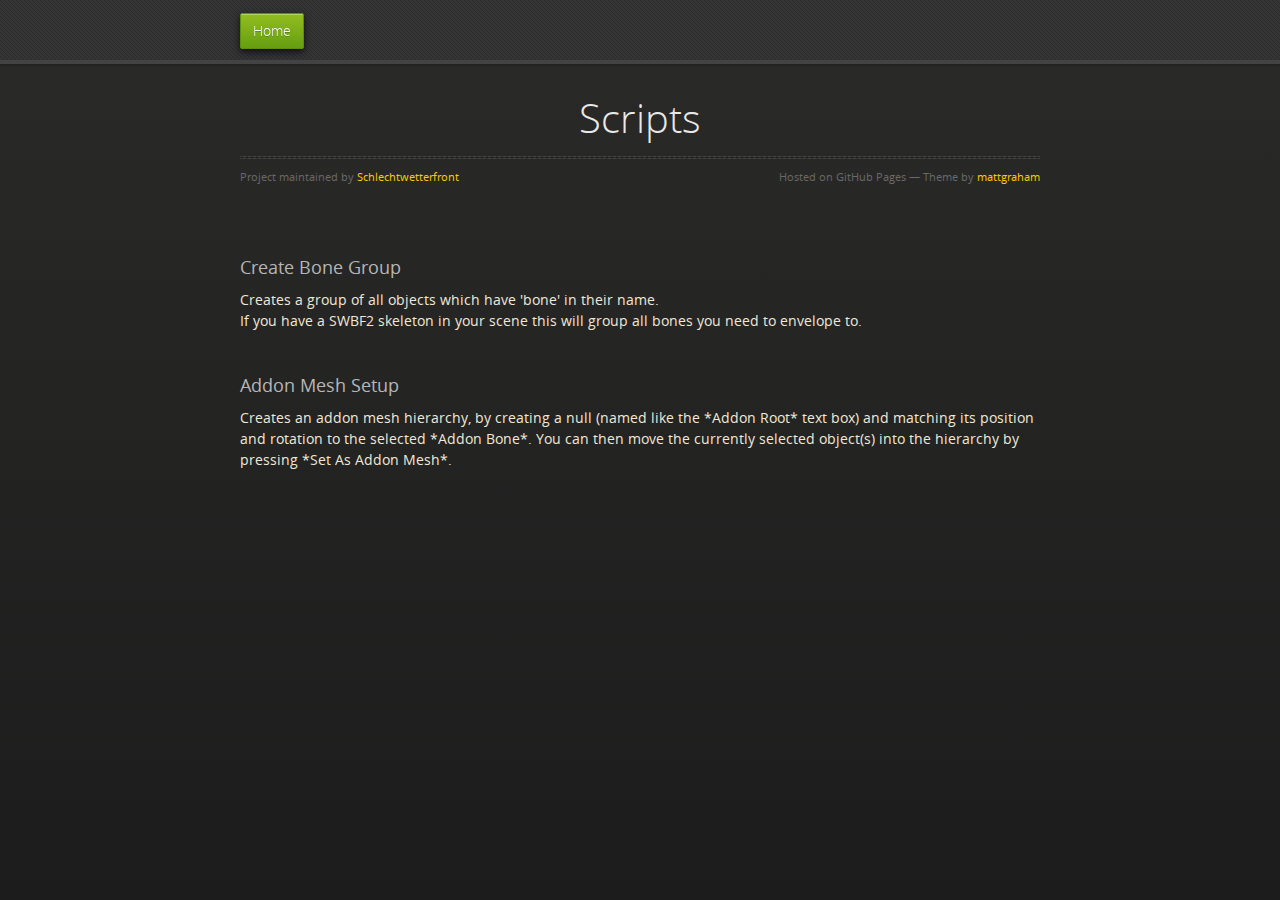
<file: scripts.html>
<!doctype html>
<html>
    <head>
        <meta charset="utf-8">
        <meta http-equiv="X-UA-Compatible" content="chrome=1">
        <title>ZETools - Scripts</title>
        <link rel="stylesheet" href="stylesheets/styles.css">
        <link rel="stylesheet" href="stylesheets/pygment_trac.css">
		<link rel="stylesheet" href="stylesheets/ande.css">
        <script src="https://ajax.googleapis.com/ajax/libs/jquery/1.7.1/jquery.min.js"></script>
        <script src="javascripts/respond.js"></script>
        <!--[if lt IE 9]>
        <script src="//html5shiv.googlecode.com/svn/trunk/html5.js"></script>
        <![endif]-->
        <!--[if lt IE 8]>
        <link rel="stylesheet" href="stylesheets/ie.css">
        <![endif]-->
        <meta name="viewport" content="width=device-width, initial-scale=1, user-scalable=no">
    </head>
    <body>
        <div id="header">
            <nav>
                <li class="home"><a href="index.html">Home</a></li>
            </nav>
        </div>
        <!-- end header -->
        <div class="wrapper">
            <section>
                <div id="title">
                    <h1>Scripts</h1>
                    <p></p>
                    <hr>
                    <span class="credits left">Project maintained by <a href="https://Schlechtwetterfront.github.com/">Schlechtwetterfront</a></span>
                    <span class="credits right">Hosted on GitHub Pages &mdash; Theme by <a href="https://twitter.com/michigangraham">mattgraham</a></span>
                </div>
				<br>
                <h3>Create Bone Group</h3>
                Creates a group of all objects which have 'bone' in their name.<br>
                If you have a SWBF2 skeleton in your scene this will group all bones you need to envelope to.<br>
                <br><br>
                <h3>Addon Mesh Setup</h3>
                Creates an addon mesh hierarchy, by creating a null (named like the *Addon Root* text box) and matching its position and rotation to the selected *Addon Bone*. You can then move the currently selected object(s) into the hierarchy by pressing *Set As Addon Mesh*.
                </div>
            </section>
        </div>
    </body>
</html>
</file>
<file: stylesheets/styles.css>
@font-face {
  font-family: 'OpenSansLight';
  src: url("../fonts/OpenSans-Light-webfont.eot");
  src: url("../fonts/OpenSans-Light-webfont.eot?#iefix") format("embedded-opentype"), url("../fonts/OpenSans-Light-webfont.woff") format("woff"), url("../fonts/OpenSans-Light-webfont.ttf") format("truetype"), url("../fonts/OpenSans-Light-webfont.svg#OpenSansLight") format("svg");
  font-weight: normal;
  font-style: normal;
}

@font-face {
  font-family: 'OpenSansLightItalic';
  src: url("../fonts/OpenSans-LightItalic-webfont.eot");
  src: url("../fonts/OpenSans-LightItalic-webfont.eot?#iefix") format("embedded-opentype"), url("../fonts/OpenSans-LightItalic-webfont.woff") format("woff"), url("../fonts/OpenSans-LightItalic-webfont.ttf") format("truetype"), url("../fonts/OpenSans-LightItalic-webfont.svg#OpenSansLightItalic") format("svg");
  font-weight: normal;
  font-style: normal;
}

@font-face {
  font-family: 'OpenSansRegular';
  src: url("../fonts/OpenSans-Regular-webfont.eot");
  src: url("../fonts/OpenSans-Regular-webfont.eot?#iefix") format("embedded-opentype"), url("../fonts/OpenSans-Regular-webfont.woff") format("woff"), url("../fonts/OpenSans-Regular-webfont.ttf") format("truetype"), url("../fonts/OpenSans-Regular-webfont.svg#OpenSansRegular") format("svg");
  font-weight: normal;
  font-style: normal;
  -webkit-font-smoothing: antialiased;
}

@font-face {
  font-family: 'OpenSansItalic';
  src: url("../fonts/OpenSans-Italic-webfont.eot");
  src: url("../fonts/OpenSans-Italic-webfont.eot?#iefix") format("embedded-opentype"), url("../fonts/OpenSans-Italic-webfont.woff") format("woff"), url("../fonts/OpenSans-Italic-webfont.ttf") format("truetype"), url("../fonts/OpenSans-Italic-webfont.svg#OpenSansItalic") format("svg");
  font-weight: normal;
  font-style: normal;
  -webkit-font-smoothing: antialiased;
}

@font-face {
  font-family: 'OpenSansSemibold';
  src: url("../fonts/OpenSans-Semibold-webfont.eot");
  src: url("../fonts/OpenSans-Semibold-webfont.eot?#iefix") format("embedded-opentype"), url("../fonts/OpenSans-Semibold-webfont.woff") format("woff"), url("../fonts/OpenSans-Semibold-webfont.ttf") format("truetype"), url("../fonts/OpenSans-Semibold-webfont.svg#OpenSansSemibold") format("svg");
  font-weight: normal;
  font-style: normal;
  -webkit-font-smoothing: antialiased;
}

@font-face {
  font-family: 'OpenSansSemiboldItalic';
  src: url("../fonts/OpenSans-SemiboldItalic-webfont.eot");
  src: url("../fonts/OpenSans-SemiboldItalic-webfont.eot?#iefix") format("embedded-opentype"), url("../fonts/OpenSans-SemiboldItalic-webfont.woff") format("woff"), url("../fonts/OpenSans-SemiboldItalic-webfont.ttf") format("truetype"), url("../fonts/OpenSans-SemiboldItalic-webfont.svg#OpenSansSemiboldItalic") format("svg");
  font-weight: normal;
  font-style: normal;
  -webkit-font-smoothing: antialiased;
}

@font-face {
  font-family: 'OpenSansBold';
  src: url("../fonts/OpenSans-Bold-webfont.eot");
  src: url("../fonts/OpenSans-Bold-webfont.eot?#iefix") format("embedded-opentype"), url("../fonts/OpenSans-Bold-webfont.woff") format("woff"), url("../fonts/OpenSans-Bold-webfont.ttf") format("truetype"), url("../fonts/OpenSans-Bold-webfont.svg#OpenSansBold") format("svg");
  font-weight: normal;
  font-style: normal;
  -webkit-font-smoothing: antialiased;
}

@font-face {
  font-family: 'OpenSansBoldItalic';
  src: url("../fonts/OpenSans-BoldItalic-webfont.eot");
  src: url("../fonts/OpenSans-BoldItalic-webfont.eot?#iefix") format("embedded-opentype"), url("../fonts/OpenSans-BoldItalic-webfont.woff") format("woff"), url("../fonts/OpenSans-BoldItalic-webfont.ttf") format("truetype"), url("../fonts/OpenSans-BoldItalic-webfont.svg#OpenSansBoldItalic") format("svg");
  font-weight: normal;
  font-style: normal;
  -webkit-font-smoothing: antialiased;
}

/* normalize.css 2012-02-07T12:37 UTC - http://github.com/necolas/normalize.css */
/* =============================================================================
   HTML5 display definitions
   ========================================================================== */
/*
 * Corrects block display not defined in IE6/7/8/9 & FF3
 */
article,
aside,
details,
figcaption,
figure,
footer,
header,
hgroup,
nav,
section,
summary {
  display: block;
}

/*
 * Corrects inline-block display not defined in IE6/7/8/9 & FF3
 */
audio,
canvas,
video {
  display: inline-block;
  *display: inline;
  *zoom: 1;
}

/*
 * Prevents modern browsers from displaying 'audio' without controls
 */
audio:not([controls]) {
  display: none;
}

/*
 * Addresses styling for 'hidden' attribute not present in IE7/8/9, FF3, S4
 * Known issue: no IE6 support
 */
[hidden] {
  display: none;
}

/* =============================================================================
   Base
   ========================================================================== */
/*
 * 1. Corrects text resizing oddly in IE6/7 when body font-size is set using em units
 *    http://clagnut.com/blog/348/#c790
 * 2. Prevents iOS text size adjust after orientation change, without disabling user zoom
 *    www.456bereastreet.com/archive/201012/controlling_text_size_in_safari_for_ios_without_disabling_user_zoom/
 */
html {
  font-size: 100%;
  /* 1 */
  -webkit-text-size-adjust: 100%;
  /* 2 */
  -ms-text-size-adjust: 100%;
  /* 2 */
}

/*
 * Addresses font-family inconsistency between 'textarea' and other form elements.
 */
html,
button,
input,
select,
textarea {
  font-family: sans-serif;
}

/*
 * Addresses margins handled incorrectly in IE6/7
 */
body {
  margin: 0;
}

/* =============================================================================
   Links
   ========================================================================== */
/*
 * Addresses outline displayed oddly in Chrome
 */
a:focus {
  outline: thin dotted;
}

/*
 * Improves readability when focused and also mouse hovered in all browsers
 * people.opera.com/patrickl/experiments/keyboard/test
 */
a:hover,
a:active {
  outline: 0;
}

/* =============================================================================
   Typography
   ========================================================================== */
/*
 * Addresses font sizes and margins set differently in IE6/7
 * Addresses font sizes within 'section' and 'article' in FF4+, Chrome, S5
 */
h1 {
  font-size: 2em;
  margin: 0.67em 0;
}

h2 {
  font-size: 1.5em;
  margin: 0.83em 0;
}

h3 {
  font-size: 1.17em;
  margin: 1em 0;
}

h4 {
  font-size: 1em;
  margin: 1.33em 0;
}

h5 {
  font-size: 0.83em;
  margin: 1.67em 0;
}

h6 {
  font-size: 0.75em;
  margin: 2.33em 0;
}

/*
 * Addresses styling not present in IE7/8/9, S5, Chrome
 */
abbr[title] {
  border-bottom: 1px dotted;
}

/*
 * Addresses style set to 'bolder' in FF3+, S4/5, Chrome
*/
b,
strong {
  font-weight: bold;
}

blockquote {
  margin: 1em 40px;
}

/*
 * Addresses styling not present in S5, Chrome
 */
dfn {
  font-style: italic;
}

/*
 * Addresses styling not present in IE6/7/8/9
 */
mark {
  background: #ff0;
  color: #000;
}

/*
 * Addresses margins set differently in IE6/7
 */
p,
pre {
  margin: 1em 0;
}

/*
 * Corrects font family set oddly in IE6, S4/5, Chrome
 * en.wikipedia.org/wiki/User:Davidgothberg/Test59
 */
pre,
code,
kbd,
samp {
  font-family: monospace, serif;
  _font-family: 'courier new', monospace;
  font-size: 1em;
}

/*
 * 1. Addresses CSS quotes not supported in IE6/7
 * 2. Addresses quote property not supported in S4
 */
/* 1 */
q {
  quotes: none;
}

/* 2 */
q:before,
q:after {
  content: '';
  content: none;
}

small {
  font-size: 75%;
}

/*
 * Prevents sub and sup affecting line-height in all browsers
 * gist.github.com/413930
 */
sub,
sup {
  font-size: 75%;
  line-height: 0;
  position: relative;
  vertical-align: baseline;
}

sup {
  top: -0.5em;
}

sub {
  bottom: -0.25em;
}

/* =============================================================================
   Lists
   ========================================================================== */
/*
 * Addresses margins set differently in IE6/7
 */
dl,
menu,
ol,
ul {
  margin: 1em 0;
}

dd {
  margin: 0 0 0 40px;
}

/*
 * Addresses paddings set differently in IE6/7
 */
menu,
ol,
ul {
  padding: 0 0 0 40px;
}

/*
 * Corrects list images handled incorrectly in IE7
 */
nav ul,
nav ol {
  list-style: none;
  list-style-image: none;
}

/* =============================================================================
   Embedded content
   ========================================================================== */
/*
 * 1. Removes border when inside 'a' element in IE6/7/8/9, FF3
 * 2. Improves image quality when scaled in IE7
 *    code.flickr.com/blog/2008/11/12/on-ui-quality-the-little-things-client-side-image-resizing/
 */
img {
  border: 0;
  /* 1 */
  -ms-interpolation-mode: bicubic;
  /* 2 */
}

/*
 * Corrects overflow displayed oddly in IE9
 */
svg:not(:root) {
  overflow: hidden;
}

/* =============================================================================
   Figures
   ========================================================================== */
/*
 * Addresses margin not present in IE6/7/8/9, S5, O11
 */
figure {
  margin: 0;
}

/* =============================================================================
   Forms
   ========================================================================== */
/*
 * Corrects margin displayed oddly in IE6/7
 */
form {
  margin: 0;
}

/*
 * Define consistent border, margin, and padding
 */
fieldset {
  border: 1px solid #c0c0c0;
  margin: 0 2px;
  padding: 0.35em 0.625em 0.75em;
}

/*
 * 1. Corrects color not being inherited in IE6/7/8/9
 * 2. Corrects text not wrapping in FF3 
 * 3. Corrects alignment displayed oddly in IE6/7
 */
legend {
  border: 0;
  /* 1 */
  padding: 0;
  white-space: normal;
  /* 2 */
  *margin-left: -7px;
  /* 3 */
}

/*
 * 1. Corrects font size not being inherited in all browsers
 * 2. Addresses margins set differently in IE6/7, FF3+, S5, Chrome
 * 3. Improves appearance and consistency in all browsers
 */
button,
input,
select,
textarea {
  font-size: 100%;
  /* 1 */
  margin: 0;
  /* 2 */
  vertical-align: baseline;
  /* 3 */
  *vertical-align: middle;
  /* 3 */
}

/*
 * Addresses FF3/4 setting line-height on 'input' using !important in the UA stylesheet
 */
button,
input {
  line-height: normal;
  /* 1 */
}

/*
 * 1. Improves usability and consistency of cursor style between image-type 'input' and others
 * 2. Corrects inability to style clickable 'input' types in iOS
 * 3. Removes inner spacing in IE7 without affecting normal text inputs
 *    Known issue: inner spacing remains in IE6
 */
button,
input[type="button"],
input[type="reset"],
input[type="submit"] {
  cursor: pointer;
  /* 1 */
  -webkit-appearance: button;
  /* 2 */
  *overflow: visible;
  /* 3 */
}

/*
 * Re-set default cursor for disabled elements
 */
button[disabled],
input[disabled] {
  cursor: default;
}

/*
 * 1. Addresses box sizing set to content-box in IE8/9
 * 2. Removes excess padding in IE8/9
 * 3. Removes excess padding in IE7
      Known issue: excess padding remains in IE6
 */
input[type="checkbox"],
input[type="radio"] {
  box-sizing: border-box;
  /* 1 */
  padding: 0;
  /* 2 */
  *height: 13px;
  /* 3 */
  *width: 13px;
  /* 3 */
}

/*
 * 1. Addresses appearance set to searchfield in S5, Chrome
 * 2. Addresses box-sizing set to border-box in S5, Chrome (include -moz to future-proof)
 */
input[type="search"] {
  -webkit-appearance: textfield;
  /* 1 */
  -moz-box-sizing: content-box;
  -webkit-box-sizing: content-box;
  /* 2 */
  box-sizing: content-box;
}

/*
 * Removes inner padding and search cancel button in S5, Chrome on OS X
 */
input[type="search"]::-webkit-search-decoration,
input[type="search"]::-webkit-search-cancel-button {
  -webkit-appearance: none;
}

/*
 * Removes inner padding and border in FF3+
 * www.sitepen.com/blog/2008/05/14/the-devils-in-the-details-fixing-dojos-toolbar-buttons/
 */
button::-moz-focus-inner,
input::-moz-focus-inner {
  border: 0;
  padding: 0;
}

/*
 * 1. Removes default vertical scrollbar in IE6/7/8/9
 * 2. Improves readability and alignment in all browsers
 */
textarea {
  overflow: auto;
  /* 1 */
  vertical-align: top;
  /* 2 */
}

/* =============================================================================
   Tables
   ========================================================================== */
/*
 * Remove most spacing between table cells
 */
table {
  border-collapse: collapse;
  border-spacing: 0;
}

body {
  padding: 0px 0 20px 0px;
  margin: 0px;
  font: 14px/1.5 "OpenSansRegular", "Helvetica Neue", Helvetica, Arial, sans-serif;
  color: #f0e7d5;
  font-weight: normal;
  background: #252525;
  background-attachment: fixed !important;
  background: -webkit-gradient(linear, 50% 0%, 50% 100%, color-stop(0%, #2a2a29), color-stop(100%, #1c1c1c));
  background: -webkit-linear-gradient(#2a2a29, #1c1c1c);
  background: -moz-linear-gradient(#2a2a29, #1c1c1c);
  background: -o-linear-gradient(#2a2a29, #1c1c1c);
  background: -ms-linear-gradient(#2a2a29, #1c1c1c);
  background: linear-gradient(#2a2a29, #1c1c1c);
}

h1, h2, h3, h4, h5, h6 {
  color: #e8e8e8;
  margin: 0 0 10px;
  font-family: 'OpenSansRegular', "Helvetica Neue", Helvetica, Arial, sans-serif;
  font-weight: normal;
}

p, ul, ol, table, pre, dl {
  margin: 0 0 20px;
}

h1, h2, h3 {
  line-height: 1.1;
}

h1 {
  font-size: 28px;
}

h2 {
  font-size: 24px;
}

h4, h5, h6 {
  color: #e8e8e8;
}

h3 {
  font-size: 18px;
  line-height: 24px;
  font-family: 'OpenSansRegular', "Helvetica Neue", Helvetica, Arial, sans-serif !important;
  font-weight: normal;
  color: #b6b6b6;
}

a {
  color: #ffcc00;
  font-weight: 400;
  text-decoration: none;
}
a:hover {
  color: #ffeb9b;
}

a small {
  font-size: 11px;
  color: #666;
  margin-top: -0.6em;
  display: block;
}

ul {
  list-style-image: url("../images/bullet.png");
}

strong {
  font-family: 'OpenSansBold', "Helvetica Neue", Helvetica, Arial, sans-serif !important;
  font-weight: normal;
}

/* 650
*/
.wrapper {
  max-width: 800px;
  margin: 0 auto;
  position: relative;
  padding: 0 20px;
}

section img {
  max-width: 100%;
}

blockquote {
  border-left: 3px solid #ffcc00;
  margin: 0;
  padding: 0 0 0 20px;
}

code {
  font-family: "Lucida Sans", Monaco, Bitstream Vera Sans Mono, Lucida Console, Terminal;
  color: #efefef;
  font-size: 13px;
  margin: 0 4px;
  padding: 4px 6px;
  -moz-border-radius: 2px;
  -webkit-border-radius: 2px;
  -o-border-radius: 2px;
  -ms-border-radius: 2px;
  -khtml-border-radius: 2px;
  border-radius: 2px;
}

pre {
  padding: 8px 15px;
  background: #191919;
  -moz-border-radius: 2px;
  -webkit-border-radius: 2px;
  -o-border-radius: 2px;
  -ms-border-radius: 2px;
  -khtml-border-radius: 2px;
  border-radius: 2px;
  border: 1px solid #121212;
  -moz-box-shadow: inset 0 1px 3px rgba(0, 0, 0, 0.3);
  -webkit-box-shadow: inset 0 1px 3px rgba(0, 0, 0, 0.3);
  -o-box-shadow: inset 0 1px 3px rgba(0, 0, 0, 0.3);
  box-shadow: inset 0 1px 3px rgba(0, 0, 0, 0.3);
  overflow: auto;
  overflow-y: hidden;
}
pre code {
  color: #efefef;
  text-shadow: 0px 1px 0px #000;
  margin: 0;
  padding: 0;
}

table {
  width: 100%;
  border-collapse: collapse;
}

th {
  text-align: left;
  padding: 5px 10px;
  border-bottom: 1px solid #434343;
  color: #b6b6b6;
  font-family: 'OpenSansSemibold', "Helvetica Neue", Helvetica, Arial, sans-serif !important;
  font-weight: normal;
}

td {
  text-align: left;
  padding: 5px 10px;
  border-bottom: 1px solid #434343;
}

hr {
  border: 0;
  outline: none;
  height: 3px;
  background: transparent url("../images/hr.gif") center center repeat-x;
  margin: 0 0 20px;
}

dt {
  color: #F0E7D5;
  font-family: 'OpenSansSemibold', "Helvetica Neue", Helvetica, Arial, sans-serif !important;
  font-weight: normal;
}

#header {
  z-index: 100;
  left: 0;
  top: 0px;
  height: 60px;
  width: 100%;
  position: fixed;
  background: url(../images/nav-bg.gif) #353535;
  border-bottom: 4px solid #434343;
  -moz-box-shadow: 0px 1px 3px rgba(0, 0, 0, 0.25);
  -webkit-box-shadow: 0px 1px 3px rgba(0, 0, 0, 0.25);
  -o-box-shadow: 0px 1px 3px rgba(0, 0, 0, 0.25);
  box-shadow: 0px 1px 3px rgba(0, 0, 0, 0.25);
}

/* 650
*/
#header nav {
  max-width: 800px;
  margin: 0 auto;
  padding: 0 10px;
  background: blue;
  margin: 6px auto;
}
#header nav li {
  font-family: 'OpenSansLight', "Helvetica Neue", Helvetica, Arial, sans-serif;
  font-weight: normal;
  list-style: none;
  display: inline;
  color: white;
  line-height: 50px;
  text-shadow: 0px 1px 0px rgba(0, 0, 0, 0.2);
  font-size: 14px;
}
#header nav li a {
  color: white;
  border: 1px solid #5d910b;
  background: -webkit-gradient(linear, 50% 0%, 50% 100%, color-stop(0%, #93bd20), color-stop(100%, #659e10));
  background: -webkit-linear-gradient(#93bd20, #659e10);
  background: -moz-linear-gradient(#93bd20, #659e10);
  background: -o-linear-gradient(#93bd20, #659e10);
  background: -ms-linear-gradient(#93bd20, #659e10);
  background: linear-gradient(#93bd20, #659e10);
  -moz-border-radius: 2px;
  -webkit-border-radius: 2px;
  -o-border-radius: 2px;
  -ms-border-radius: 2px;
  -khtml-border-radius: 2px;
  border-radius: 2px;
  -moz-box-shadow: inset 0px 1px 0px rgba(255, 255, 255, 0.3), 0px 3px 7px rgba(0, 0, 0, 0.7);
  -webkit-box-shadow: inset 0px 1px 0px rgba(255, 255, 255, 0.3), 0px 3px 7px rgba(0, 0, 0, 0.7);
  -o-box-shadow: inset 0px 1px 0px rgba(255, 255, 255, 0.3), 0px 3px 7px rgba(0, 0, 0, 0.7);
  box-shadow: inset 0px 1px 0px rgba(255, 255, 255, 0.3), 0px 3px 7px rgba(0, 0, 0, 0.7);
  background-color: #93bd20;
  padding: 10px 12px;
  margin-top: 6px;
  line-height: 14px;
  font-size: 14px;
  display: inline-block;
  text-align: center;
}
#header nav li a:hover {
  background: -webkit-gradient(linear, 50% 0%, 50% 100%, color-stop(0%, #749619), color-stop(100%, #527f0e));
  background: -webkit-linear-gradient(#749619, #527f0e);
  background: -moz-linear-gradient(#749619, #527f0e);
  background: -o-linear-gradient(#749619, #527f0e);
  background: -ms-linear-gradient(#749619, #527f0e);
  background: linear-gradient(#749619, #527f0e);
  background-color: #659e10;
  border: 1px solid #527f0e;
  -moz-box-shadow: inset 0px 1px 1px rgba(0, 0, 0, 0.2), 0px 1px 0px rgba(0, 0, 0, 0);
  -webkit-box-shadow: inset 0px 1px 1px rgba(0, 0, 0, 0.2), 0px 1px 0px rgba(0, 0, 0, 0);
  -o-box-shadow: inset 0px 1px 1px rgba(0, 0, 0, 0.2), 0px 1px 0px rgba(0, 0, 0, 0);
  box-shadow: inset 0px 1px 1px rgba(0, 0, 0, 0.2), 0px 1px 0px rgba(0, 0, 0, 0);
}
#header nav li.fork {
  float: left;
  margin-left: 0px;
  margin-right: 6px;
}
#header nav li.home {
  float: left;
  margin-left: 0px;
  margin-right: 0px;
}
#header nav li.navbtn {
  float: right;
  margin-left: 6px;
  margin-right: 0px;
}
#header nav li.downloads {
  float: right;
  margin-left: 6px;
}
#header nav li.title {
  float: right;
  margin-right: 10px;
  font-size: 11px;
}

/* 650 max-width

*/
section {
  max-width: 800px;
  padding: 30px 0px 50px 0px;
  margin: 20px 0;
  margin-top: 70px;
}
section #title {
  border: 0;
  outline: none;
  margin: 0 0 50px 0;
  padding: 0 0 5px 0;
}
section #title h1 {
  font-family: 'OpenSansLight', "Helvetica Neue", Helvetica, Arial, sans-serif;
  font-weight: normal;
  font-size: 40px;
  text-align: center;
  line-height: 36px;
}
section #title p {
  color: #d7cfbe;
  font-family: 'OpenSansLight', "Helvetica Neue", Helvetica, Arial, sans-serif;
  font-weight: normal;
  font-size: 18px;
  text-align: center;
}
section #title .credits {
  font-size: 11px;
  font-family: 'OpenSansRegular', "Helvetica Neue", Helvetica, Arial, sans-serif;
  font-weight: normal;
  color: #696969;
  margin-top: -10px;
}
section #title .credits.left {
  float: left;
}
section #title .credits.right {
  float: right;
}

@media print, screen and (max-width: 720px) {
  #title .credits {
    display: block;
    width: 100%;
    line-height: 30px;
    text-align: center;
  }
  #title .credits .left {
    float: none;
    display: block;
  }
  #title .credits .right {
    float: none;
    display: block;
  }
}
@media print, screen and (max-width: 480px) {
  #header {
    margin-top: -20px;
  }

  section {
    margin-top: 40px;
  }

  nav {
    display: none;
  }
}
</file>
<file: stylesheets/pygment_trac.css>
.highlight .hll { background-color: #404040 }
.highlight  { color: #d0d0d0 }
.highlight .c { color: #999999; font-style: italic } /* Comment */
.highlight .err { color: #a61717; background-color: #e3d2d2 } /* Error */
.highlight .g { color: #d0d0d0 } /* Generic */
.highlight .k { color: #6ab825; font-weight: normal } /* Keyword */
.highlight .l { color: #d0d0d0 } /* Literal */
.highlight .n { color: #d0d0d0 } /* Name */
.highlight .o { color: #d0d0d0 } /* Operator */
.highlight .x { color: #d0d0d0 } /* Other */
.highlight .p { color: #d0d0d0 } /* Punctuation */
.highlight .cm { color: #999999; font-style: italic } /* Comment.Multiline */
.highlight .cp { color: #cd2828; font-weight: normal } /* Comment.Preproc */
.highlight .c1 { color: #999999; font-style: italic } /* Comment.Single */
.highlight .cs { color: #e50808; font-weight: normal; background-color: #520000 } /* Comment.Special */
.highlight .gd { color: #d22323 } /* Generic.Deleted */
.highlight .ge { color: #d0d0d0; font-style: italic } /* Generic.Emph */
.highlight .gr { color: #d22323 } /* Generic.Error */
.highlight .gh { color: #ffffff; font-weight: normal } /* Generic.Heading */
.highlight .gi { color: #589819 } /* Generic.Inserted */
.highlight .go { color: #cccccc } /* Generic.Output */
.highlight .gp { color: #aaaaaa } /* Generic.Prompt */
.highlight .gs { color: #d0d0d0; font-weight: normal } /* Generic.Strong */
.highlight .gu { color: #ffffff; text-decoration: underline } /* Generic.Subheading */
.highlight .gt { color: #d22323 } /* Generic.Traceback */
.highlight .kc { color: #6ab825; font-weight: normal } /* Keyword.Constant */
.highlight .kd { color: #6ab825; font-weight: normal } /* Keyword.Declaration */
.highlight .kn { color: #6ab825; font-weight: normal } /* Keyword.Namespace */
.highlight .kp { color: #6ab825 } /* Keyword.Pseudo */
.highlight .kr { color: #6ab825; font-weight: normal } /* Keyword.Reserved */
.highlight .kt { color: #6ab825; font-weight: normal } /* Keyword.Type */
.highlight .ld { color: #d0d0d0 } /* Literal.Date */
.highlight .m { color: #3677a9 } /* Literal.Number */
.highlight .s { color: #9dd5f1 } /* Literal.String */
.highlight .na { color: #bbbbbb } /* Name.Attribute */
.highlight .nb { color: #24909d } /* Name.Builtin */
.highlight .nc { color: #447fcf; text-decoration: underline } /* Name.Class */
.highlight .no { color: #40ffff } /* Name.Constant */
.highlight .nd { color: #ffa500 } /* Name.Decorator */
.highlight .ni { color: #d0d0d0 } /* Name.Entity */
.highlight .ne { color: #bbbbbb } /* Name.Exception */
.highlight .nf { color: #447fcf } /* Name.Function */
.highlight .nl { color: #d0d0d0 } /* Name.Label */
.highlight .nn { color: #447fcf; text-decoration: underline } /* Name.Namespace */
.highlight .nx { color: #d0d0d0 } /* Name.Other */
.highlight .py { color: #d0d0d0 } /* Name.Property */
.highlight .nt { color: #6ab825;} /* Name.Tag */
.highlight .nv { color: #40ffff } /* Name.Variable */
.highlight .ow { color: #6ab825; font-weight: normal } /* Operator.Word */
.highlight .w { color: #666666 } /* Text.Whitespace */
.highlight .mf { color: #3677a9 } /* Literal.Number.Float */
.highlight .mh { color: #3677a9 } /* Literal.Number.Hex */
.highlight .mi { color: #3677a9 } /* Literal.Number.Integer */
.highlight .mo { color: #3677a9 } /* Literal.Number.Oct */
.highlight .sb { color: #9dd5f1 } /* Literal.String.Backtick */
.highlight .sc { color: #9dd5f1 } /* Literal.String.Char */
.highlight .sd { color: #9dd5f1 } /* Literal.String.Doc */
.highlight .s2 { color: #9dd5f1 } /* Literal.String.Double */
.highlight .se { color: #9dd5f1 } /* Literal.String.Escape */
.highlight .sh { color: #9dd5f1 } /* Literal.String.Heredoc */
.highlight .si { color: #9dd5f1 } /* Literal.String.Interpol */
.highlight .sx { color: #ffa500 } /* Literal.String.Other */
.highlight .sr { color: #9dd5f1 } /* Literal.String.Regex */
.highlight .s1 { color: #9dd5f1 } /* Literal.String.Single */
.highlight .ss { color: #9dd5f1 } /* Literal.String.Symbol */
.highlight .bp { color: #24909d } /* Name.Builtin.Pseudo */
.highlight .vc { color: #40ffff } /* Name.Variable.Class */
.highlight .vg { color: #40ffff } /* Name.Variable.Global */
.highlight .vi { color: #40ffff } /* Name.Variable.Instance */
.highlight .il { color: #3677a9 } /* Literal.Number.Integer.Long */
</file>
<file: stylesheets/ande.css>
#hdr { font-size:x-large; font-family: courier new; }
#flag { font-weight:bold; }
#hdrcapt { font-size:large; font-family: courier new; }
#childof { font-size:small; }
#number { font-weight:bold; color:#FF0000; }
#string { font-weight:bold; color:#31B404; }
#other { font-weight:bold; color:#FF8000; }
#listitem { font-size:small; font-weight:bold }
table { border-style:solid; border-width: 2px; }
</file>
<file: stylesheets/ie.css>
nav {
  display: none;
}
</file>
